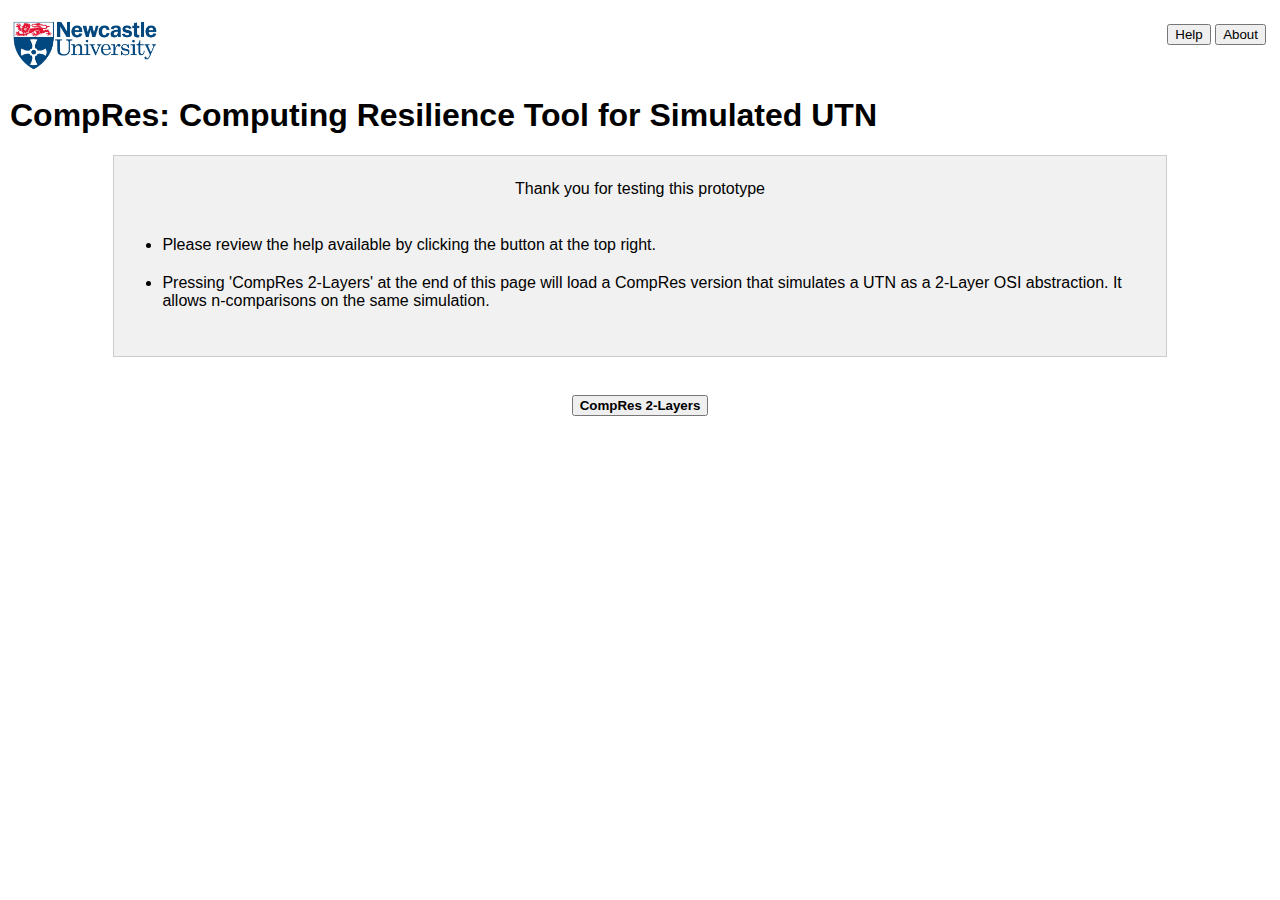
<file: public_html/index.html>
<!DOCTYPE html>
<!--
To change this license header, choose License Headers in Project Properties.
To change this template file, choose Tools | Templates
and open the template in the editor.
-->


<html>

<head>
    <meta http-equiv="Content-Type" content="text/html;charset=utf-8">
    <title>CompRes</title>

    <meta charset="UTF-8">
    <meta name="viewport" content="width=device-width, initial-scale=1.0">

    <link href="resources/styles/index.css" rel="stylesheet" type="text/css" />

    <link rel="icon" type="image/x-icon" href="resources/icons/favicon.ico">

</head>

<body>





    <!-- - - - - - - - - - - - - - - - - - - - - - - - - - - - - - -Logo -->
    <img src="resources/images/Newcastle-University-logo.jpg" alt="" WIDTH=150>






    <!--  - - - - - - - - - - - - - - - - - - - - - - - - -Extra controls-->
    <div id="panelExtraControls">
        <fieldset>
            <input id="helpButton" type="button" value="Help"
                onclick="window.open('resources/pages/help.html', 'Help');" />
            <input id="aboutButton" type="button" value="About"
                onclick="window.open('resources/pages/about.html', 'About');" />
        </fieldset>
    </div>






    <!-- - - - - - - - - - - - - - - - - - - - - - - - - - - - - - - -h1 -->
    <h1>CompRes: Computing Resilience Tool for Simulated UTN</h1>





    <!-- - - - - - - - - - - - - - - - - - - - - - - - - - - - - -Content-->
    <div id="header">



        <div class="intro">
            <p class="introText">Thank you for testing this prototype</p>

            <div class="spaceIntro"></div>

            <ul class="introList">


                <li>Please review the help available by clicking the button at the top right.</li>

                <li>Pressing 'CompRes 2-Layers' at the end of this page will load a CompRes version that simulates a UTN
                    as a 2-Layer OSI abstraction. It allows n-comparisons on the same simulation.</li>

                <!-- <li>Pressing 'CompRes 3-Layers' at the end of this page will load a CompRes version that simulates a UTN
                    as a 3-layer OSI abstraction. Comparisons require to open more than one simulator.</li> -->

            </ul>

            <div class="spaceIntro"></div>

        </div>


        <div class="spaceContinue"></div>

        <form>
            <!-- <input id="continueButton" type="button" class="continueButton" value="CompRes 2-Layers" -->
                <!-- onclick="window.location.href = 'resources/pages/compres2Layers.html';" /> -->

                <input id="continueButton" type="button" class="continueButton" value="CompRes 2-Layers"
                onClick="window.open('resources/pages/compres2Layers.html', '_blank')">

        </form>

        <!--Extra space line-->
        &nbsp

        <form>

            <!-- <input id="layer3Button" type="button" class="continueButton" value="CompRes 3-Layers"
            onClick="window.open('resources/pages/compres3Layers.html', '_blank')"> -->

        </form>

        <div class="spaceContinue"></div>

    </div>

</body>

</html>
</file>
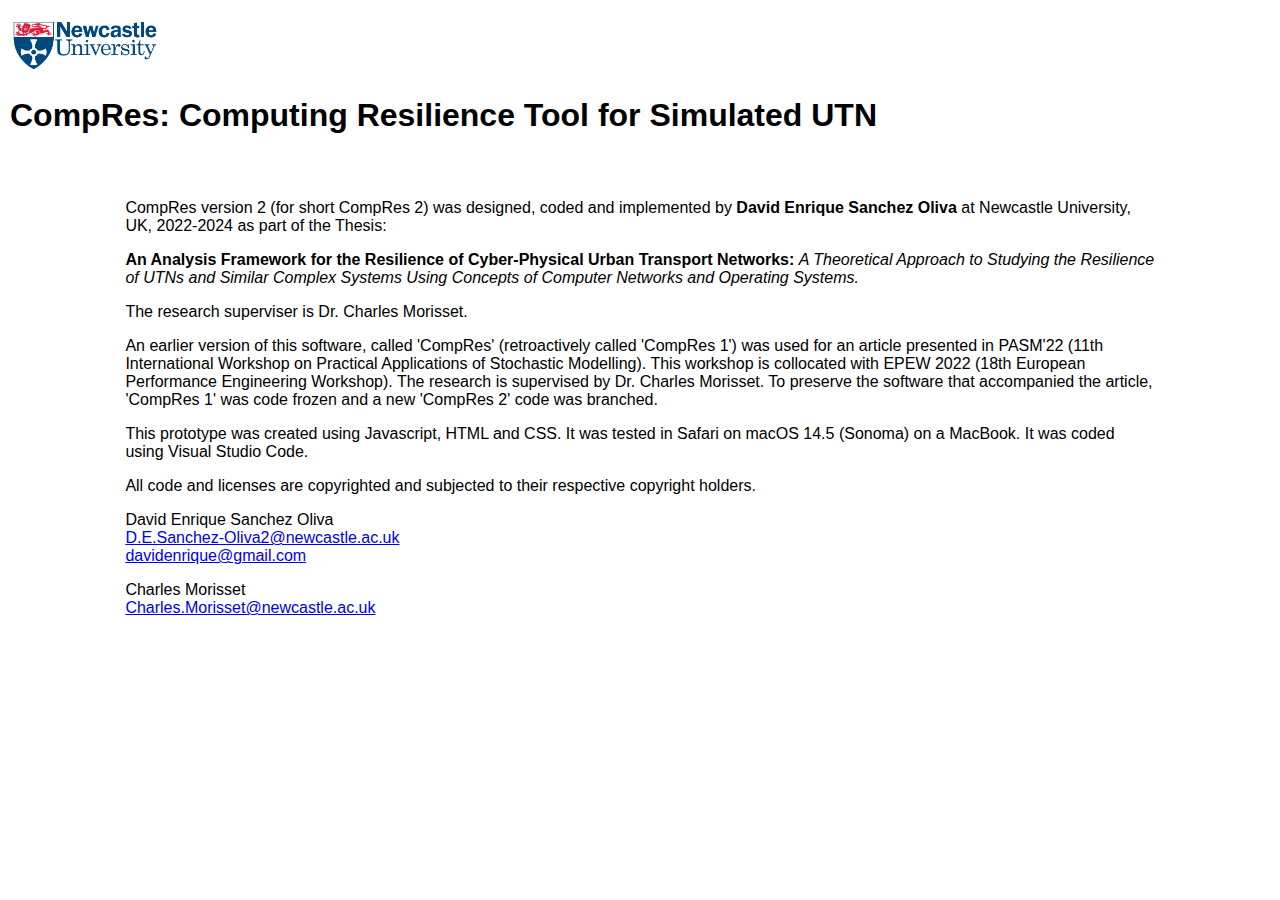
<file: public_html/resources/pages/about.html>
<!DOCTYPE html>
<!--
To change this license header, choose License Headers in Project Properties.
To change this template file, choose Tools | Templates
and open the template in the editor.
-->


<html>

<head>
    <meta http-equiv="Content-Type" content="text/html;charset=utf-8">
    <title>About</title>

    <meta charset="UTF-8">
    <meta name="viewport" content="width=device-width, initial-scale=1.0">

    <link href="../styles/about.css" media="screen" rel="stylesheet" type="text/css" />

</head>





<body>


    <!-- - - - - - - - - - - - - - - - - - - - - - - - - - - - - - Logo-->
    <img src="../images/Newcastle-University-logo.jpg" alt="" WIDTH=150>





    <!-- - - - - - - - - - - - - - - - - - - - - - - - - - - - - - - -h1 -->
    <h1>CompRes: Computing Resilience Tool for Simulated UTN</h1>





    <!-- - - - - - - - - - - - - - - - - - - - - - - - - - - - - - Header-->
    <div id="header">



        <div id="about" class="text">


            <!--<h2>About</h2>-->

            <div class="space"></div>

            <!-- - - - - - - - - - - - - - - - - - - - - - - - - - -  -About-->
            <p>CompRes version 2 (for short CompRes 2) was designed, coded and implemented by <b>David Enrique Sanchez Oliva</b> at Newcastle
                University, UK, 2022-2024 as part of the Thesis:
            </p>
                
            <p>
                <b>An Analysis Framework for the Resilience of Cyber-Physical Urban Transport Networks:</b> <i>A Theoretical Approach to Studying the 
                    Resilience of UTNs and Similar Complex Systems Using Concepts of Computer Networks and Operating Systems.</i>
                </i>
            </p>    
                 

            <p>
                    The research superviser is Dr. Charles Morisset.
            </p>


            <p>An earlier version of this software, called 'CompRes' (retroactively called 'CompRes 1') was used for an article presented in PASM'22 
                (11th International Workshop on Practical Applications of Stochastic Modelling).
                This workshop is collocated with EPEW 2022 (18th European Performance Engineering Workshop).
                The research is supervised by Dr. Charles Morisset.
                To preserve the software that accompanied the article, 'CompRes 1' was code frozen
                and a new 'CompRes 2' code was branched.
            </p>

            <p>This prototype was created using Javascript, HTML and CSS. It was tested in Safari on macOS 14.5
                (Sonoma) on a MacBook. It was coded using Visual Studio Code.
            </p>

            <p>All code and licenses are copyrighted and subjected to their respective copyright holders.</p>

            <p>David Enrique Sanchez Oliva<br />
                <a href="mailto:D.E.Sanchez-Oliva2@newcastle.ac.uk">D.E.Sanchez-Oliva2@newcastle.ac.uk</a><br />
                <a href="mailto:davidenrique@gmail.com">davidenrique@gmail.com</a>
            </p>

            <p>Charles Morisset <br />
                <a href="mailto:Charles.Morisset@newcastle.ac.uk">Charles.Morisset@newcastle.ac.uk</a>
            </p>


        </div>

        <div class="space"></div>
    </div>

</body>

</html>
</file>
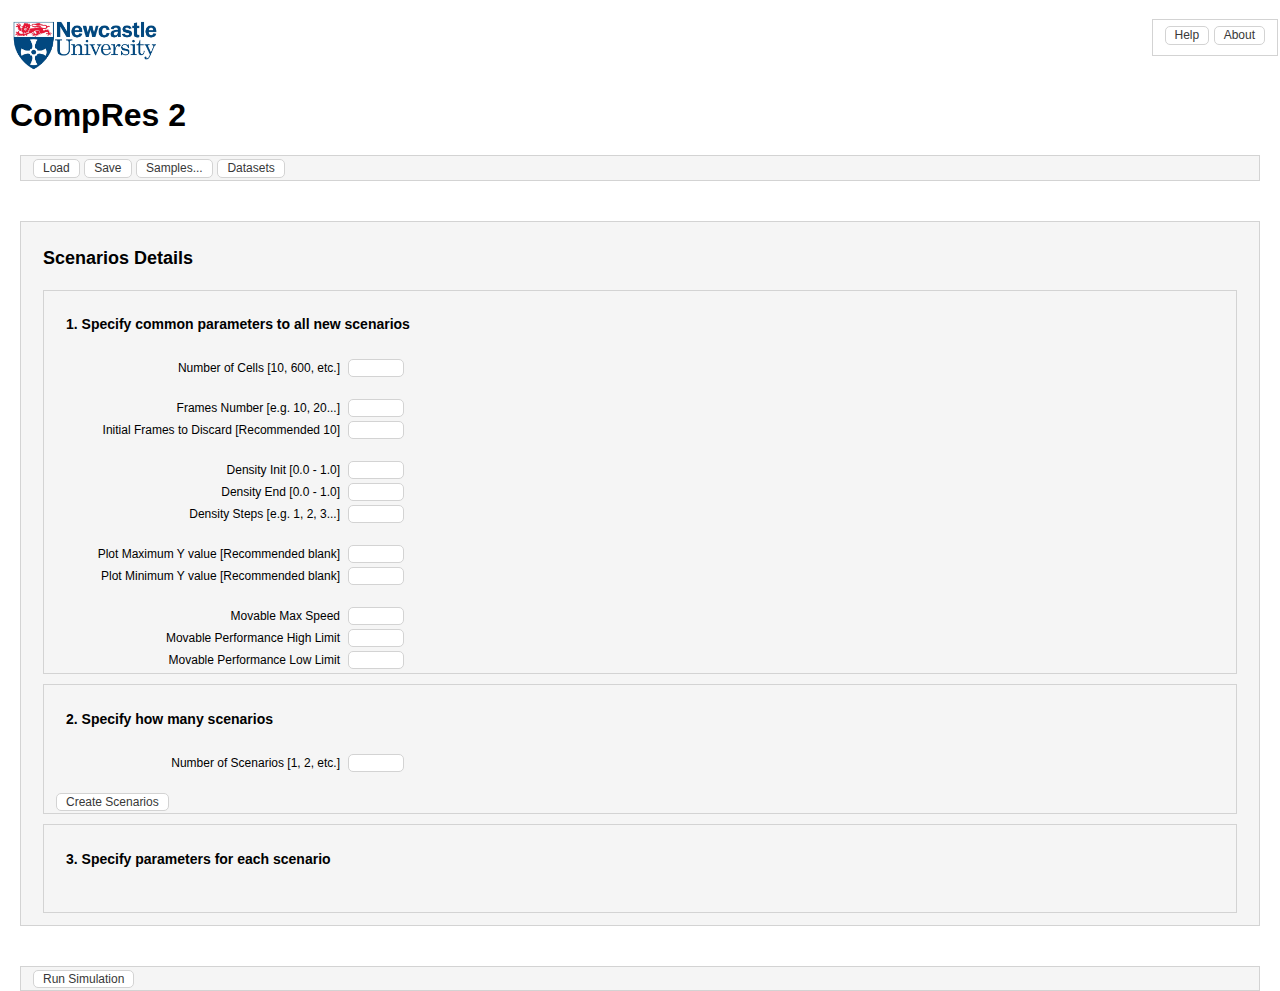
<file: public_html/resources/pages/compres old.html>
<!DOCTYPE html>
<!--
To change this license header, choose License Headers in Project Properties.
To change this template file, choose Tools | Templates
and open the template in the editor.
-->


<html>

<head>
    <meta http-equiv="Content-Type" content="text/html;charset=utf-8">
    <title>CompRes</title>

    <meta charset="UTF-8">
    <meta name="viewport" content="width=device-width, initial-scale=1.0">

    <link href="../styles/compRes.css" rel="stylesheet" type="text/css" />

    <link rel="icon" type="image/x-icon" href="../icons/favicon.ico">

    <!-- Offline version-->
    <!--Plotly 2.33.0 2024-->
    <script src="../vendor/plotly/plotly.min.js" type="text/javascript"></script>




</head>




<body>


    <!-- - - - - - - - - - - - - - - - - - - - - - - - - - - - - - Logo-->
    <img src="../images/Newcastle-University-logo.jpg" alt="" WIDTH=150>









    <!--  - - - - - - - - - - - - - - - - - - - - - - - - -Extra controls-->
    <div id="panelExtraControls">
        <fieldset>
            <input id="helpButton" type="button" class="button" value="Help" onclick="window.open('../pages/help.html', 'Help');" />
            <input id="aboutButton" type="button" class="button" value="About"
                onclick="window.open('../pages/about.html', 'About');" />
        </fieldset>
    </div>





    <!-- - - - - - - - - - - - - - - - - - - - - - - - - - - - - - - -h1 -->
    <h1> CompRes 2</h1>





    <!--  - - - - - - - - - - - - - - - - - - - - - - - - -Previous Scenarios-->
    <div id="panelSeparationLeft">
        <!-- <h4>Previous scenarios </h4> -->
        <input id="loadButton" type="button" class="button" value="Load" onclick="compRes.load();return false;" />
        <input id="saveButton" type="button" class="button" value="Save" onclick="compRes.save();return false;" />
        <select id="samples_dropdown" class="button">
            <option value="None" selected="selected">Samples...</option>
        </select>
        <input id="datasetsButton" type="button" class="button" value="Datasets"
            onclick="compRes.downloadDatasets();return false;" />
    </div>



    <!--  - - - - - - - - - - - - - - - - - - - - - - - - - - - - - Separator-->
    <div id="clear"></div>





    <!--  - - - - - - - - - - - - - - - - - - - - - - - - - -Scenarios Detail-->
    <div id="panelSeparationLeft">
        <h4>Scenarios Details </h4>





        <!--  - - - - - - - - - - - - - - - - - - - - Common to all scenarios-->
        <div id="panelInputLeft">
            <h5>1. Specify common parameters to all new scenarios </h4>
                <span class="label2">Number of Cells [10, 600, etc.]</span> <input class="input" type="text"
                    id="numberOfCells"><br><br>
                <span class="label2">Frames Number [e.g. 10, 20...]</span> <input class="input" type="text"
                    id="numberOfFrames"><br>
                <span class="label2">Initial Frames to Discard [Recommended 10]</span> <input class="input" type="text"
                    id="framesDiscard"><br><br>

                <span class="label2">Density Init [0.0 - 1.0]</span> <input class="input" type="text"
                    id="densityInit"><br>
                <span class="label2">Density End [0.0 - 1.0] </span> <input class="input" type="text"
                    id="densityEnd"><br>
                <span class="label2">Density Steps [e.g. 1, 2, 3...]</span> <input class="input" type="text"
                    id="densitySteps"><br><br>

                <span class="label2">Plot Maximum Y value [Recommended blank]</span> <input class="input" type="text"
                    id="plotMaximumYValue"><br>
                <span class="label2">Plot Minimum Y value [Recommended blank]</span> <input class="input" type="text"
                    id="plotMinimumYValue"><br><br>


                <span class="label2">Movable Max Speed</span> <input class="input" type="text" id="movableMaxSpeed"><br>
                <span class="label2">Movable Performance High Limit</span> <input class="input" type="text"
                    id="movablePerformanceHighLimit"><br>
                <span class="label2">Movable Performance Low Limit</span> <input class="input" type="text"
                    id="movablePerformanceLowLimit"><br>

        </div>





        <!--  - - - - - - - - - - - - - - - - - - - - - -- How many Scenarios-->
        <div id="panelInputLeft">
            <h5>2. Specify how many scenarios </h4>
                <span class="label2">Number of Scenarios [1, 2, etc.]</span> <input class="input" type="text"
                    id="numberOfScenarios"><br><br>
                <input id="createScenariosButton" type="button" class="button" value="Create Scenarios"
                    onclick="compRes.createScenarios();return false;" /><br>
        </div>










        <!--  - - - - - - - - - - - - - - - - - Parameters for each Scenarios-->
        <div id="panelInputLeft">
            <h5>3. Specify parameters for each scenario </h4>
                <div id="scenarios"></div>
                <br>
        </div>


    </div>





    <!--  - - - - - - - - - - - - - - - - - - - - - - - - - - - - - Separator-->
    <div id="clear"></div>





    <!--  - - - - - - - - - - - - - - - - - - - - - - - - - - - - - Run-->
    <div id="panelSeparationLeft">
        <!-- <h4>Run scenarios </h4> -->
        <input id="runButton" type="button" class="button" value="Run Simulation" onclick="compRes.run();return false;" />
    </div>







    <!-- It stops the layout previous options-->
    <div id="clear"></div>





  






  





    <!-- Loading the samples component -->
    <!-- <script type="text/javascript" src="../scripts/samples/sample0.js"></script>
    <script type="text/javascript" src="../scripts/samples/sample1.js"></script>
    <script type="text/javascript" src="../scripts/samples/sample2.js"></script>
    <script type="text/javascript" src="../scripts/samples/sample3.js"></script>
    <script type="text/javascript" src="../scripts/samples/sample4.js"></script> -->

    <!-- Application components -->
    <script type="text/javascript" src="../classes/components/CommonGUI.js"></script>
    <script type="text/javascript" src="../classes/components/Sample.js"></script>

    <!-- Loading simulator -->
    <script type="text/javascript" src="../classes/data/SerialisableMap.js"></script>  
    <script type="text/javascript" src="../classes/data/Databank.js"></script>
    <script type="text/javascript" src="../classes/data/SimulatorResult.js"></script>

    <script type="text/javascript" src="../classes/components/Sensor.js"></script>
    <script type="text/javascript" src="../classes/components/Stakeholder.js"></script>
    <script type="text/javascript" src="../classes/components/StakeholderHack1.js"></script>
    <script type="text/javascript" src="../classes/components/Movable.js"></script>
    <script type="text/javascript" src="../classes/components/Simulator.js"></script>

    

    <!-- Loading classes specific to page behaviour -->
    <script type="text/javascript" src="../classes/controllers/CompResController.js"></script>




    
</body>

</html>
</file>
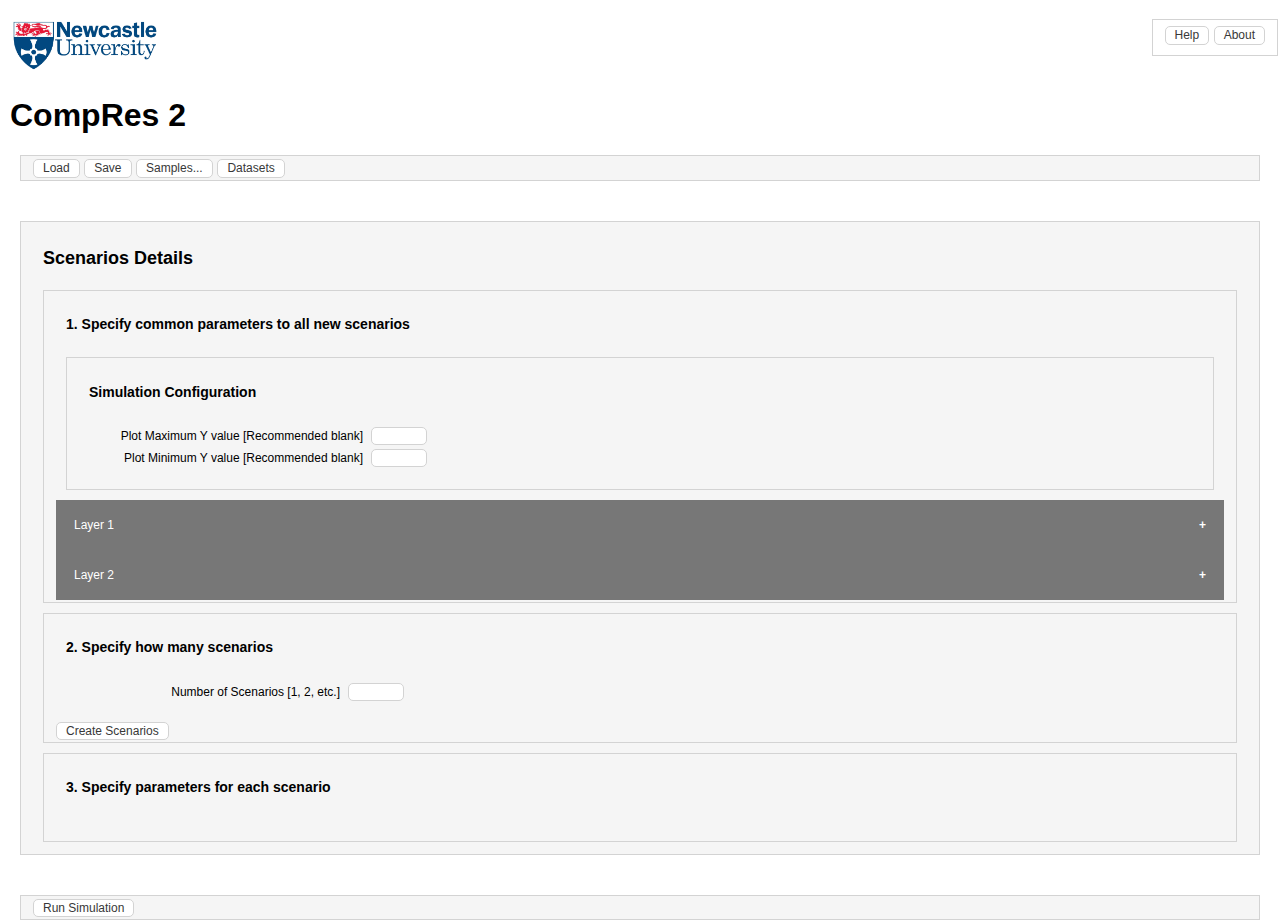
<file: public_html/resources/pages/compres.html>
<!DOCTYPE html>
<!--
To change this license header, choose License Headers in Project Properties.
To change this template file, choose Tools | Templates
and open the template in the editor.
-->


<html>

<head>
    <meta http-equiv="Content-Type" content="text/html;charset=utf-8">
    <title>CompRes</title>

    <meta charset="UTF-8">
    <meta name="viewport" content="width=device-width, initial-scale=1.0">

    <link href="../styles/compRes.css" rel="stylesheet" type="text/css" />

    <link rel="icon" type="image/x-icon" href="../icons/favicon.ico">

    <!-- Offline version-->
    <!--Plotly 2.33.0 2024-->
    <script src="../vendor/plotly/plotly.min.js" type="text/javascript"></script>




</head>




<body>


    <!-- - - - - - - - - - - - - - - - - - - - - - - - - - - - - - Logo-->
    <img src="../images/Newcastle-University-logo.jpg" alt="" WIDTH=150>









    <!--  - - - - - - - - - - - - - - - - - - - - - - - - -Extra controls-->
    <div id="panelExtraControls">
        <fieldset>
            <input id="helpButton" type="button" class="button" value="Help"
                onclick="window.open('../pages/help.html', 'Help');" />
            <input id="aboutButton" type="button" class="button" value="About"
                onclick="window.open('../pages/about.html', 'About');" />
        </fieldset>
    </div>





    <!-- - - - - - - - - - - - - - - - - - - - - - - - - - - - - - - -h1 -->
    <h1> CompRes 2</h1>





    <!--  - - - - - - - - - - - - - - - - - - - - - - - - -Previous Scenarios-->
    <div id="panelSeparationLeft">
        <!-- <h4>Previous scenarios </h4> -->
        <input id="loadButton" type="button" class="button" value="Load" onclick="compRes.load();return false;" />
        <input id="saveButton" type="button" class="button" value="Save" onclick="compRes.save();return false;" />
        <select id="samples_dropdown" class="button">
            <option value="None" selected="selected">Samples...</option>
        </select>
        <input id="datasetsButton" type="button" class="button" value="Datasets"
            onclick="compRes.downloadDatasets();return false;" />
    </div>



    <!--  - - - - - - - - - - - - - - - - - - - - - - - - - - - - - Separator-->
    <div id="clear"></div>





    <!--  - - - - - - - - - - - - - - - - - - - - - - - - - -Scenarios Detail-->
    <div id="panelSeparationLeft">
        <h4>Scenarios Details </h4>





        <!--  - - - - - - - - - - - - - - - - - - - - Common to all scenarios-->
        <div id="panelInputLeft">
            <h5>1. Specify common parameters to all new scenarios </h5>

            <div id="panelInputLeft">
                <h5>Simulation Configuration</h5>

                <span class="label2">Plot Maximum Y value [Recommended blank]</span> <input class="input" type="text"
                    id="plotMaximumYValue"><br>
                <span class="label2">Plot Minimum Y value [Recommended blank]</span> <input class="input" type="text"
                    id="plotMinimumYValue"><br><br>
            </div>


            <!-- <div id="panelInputLeft"> -->

                <div id="layers"></div>


                <!-- <h5>1.1. Layer 1 (Physical layer)</h5>

                <div id="panelInputLeft">
                    <h5>Link existence</h5>

                    <span class="label2">Number of Cells [10, 600, etc.]</span> <input class="input" type="text"
                        id="numberOfCells"><br><br>
                </div>

                <div id="panelInputLeft">
                    <h5>Movable Objects existence</h5>

                    <span class="label2">Density Init [0.0 - 1.0]</span> <input class="input" type="text"
                        id="densityInit"><br>
                    <span class="label2">Density End [0.0 - 1.0] </span> <input class="input" type="text"
                        id="densityEnd"><br>
                    <span class="label2">Density Steps [e.g. 1, 2, 3...]</span> <input class="input" type="text"
                        id="densitySteps"><br><br>
                </div> -->
            <!-- </div> -->


            <!-- <div id="panelInputLeft">
                <h5>1.1. Layer 2 (Link layer)</h5>

                <div id="panelInputLeft">
                    <h5>Movable Objects Flow</h5>


                    <span class="label2">Frames Number [e.g. 10, 20...]</span> <input class="input" type="text"
                        id="numberOfFrames"><br>
                    <span class="label2">Initial Frames to Discard [Recommended 10]</span> <input class="input"
                        type="text" id="framesDiscard"><br><br>

                        <span class="label2">Movable Max Speed</span> <input class="input" type="text" id="movableMaxSpeed"><br>
                        <span class="label2">Movable Performance High Limit</span> <input class="input" type="text"
                            id="movablePerformanceHighLimit"><br>
                        <span class="label2">Movable Performance Low Limit</span> <input class="input" type="text"
                            id="movablePerformanceLowLimit"><br>

                </div>


            </div> -->









        </div>





        <!--  - - - - - - - - - - - - - - - - - - - - - -- How many Scenarios-->
        <div id="panelInputLeft">
            <h5>2. Specify how many scenarios </h4>
                <span class="label2">Number of Scenarios [1, 2, etc.]</span> <input class="input" type="text"
                    id="numberOfScenarios"><br><br>
                <input id="createScenariosButton" type="button" class="button" value="Create Scenarios"
                    onclick="compRes.createScenarios();return false;" /><br>
        </div>










        <!--  - - - - - - - - - - - - - - - - - Parameters for each Scenarios-->
        <div id="panelInputLeft">
            <h5>3. Specify parameters for each scenario </h4>
                <div id="scenarios"></div>
                <br>
        </div>


    </div>





    <!--  - - - - - - - - - - - - - - - - - - - - - - - - - - - - - Separator-->
    <div id="clear"></div>





    <!--  - - - - - - - - - - - - - - - - - - - - - - - - - - - - - Run-->
    <div id="panelSeparationLeft">
        <!-- <h4>Run scenarios </h4> -->
        <input id="runButton" type="button" class="button" value="Run Simulation"
            onclick="compRes.run();return false;" />
    </div>







    <!-- It stops the layout previous options-->
    <div id="clear"></div>


















    <!-- Loading the samples component -->
    <!-- <script type="text/javascript" src="../scripts/samples/sample0.js"></script>
    <script type="text/javascript" src="../scripts/samples/sample1.js"></script>
    <script type="text/javascript" src="../scripts/samples/sample2.js"></script>
    <script type="text/javascript" src="../scripts/samples/sample3.js"></script>
    <script type="text/javascript" src="../scripts/samples/sample4.js"></script> -->

    <!-- Application components -->
    <script type="text/javascript" src="../classes/components/CommonGUI.js"></script>
    <script type="text/javascript" src="../classes/components/Sample.js"></script>

    <!-- Loading simulator -->
    <script type="text/javascript" src="../classes/data/SerialisableMap.js"></script>
    <script type="text/javascript" src="../classes/data/Databank.js"></script>
    <script type="text/javascript" src="../classes/data/SimulatorResult.js"></script>

    <script type="text/javascript" src="../classes/components/Sensor.js"></script>
    <script type="text/javascript" src="../classes/components/Stakeholder.js"></script>
    <script type="text/javascript" src="../classes/components/StakeholderHack1.js"></script>
    <script type="text/javascript" src="../classes/components/Movable.js"></script>
    <script type="text/javascript" src="../classes/components/Simulator.js"></script>



    <!-- Loading classes specific to page behaviour -->
    <script type="text/javascript" src="../classes/controllers/CompResController.js"></script>





</body>

</html>
</file>
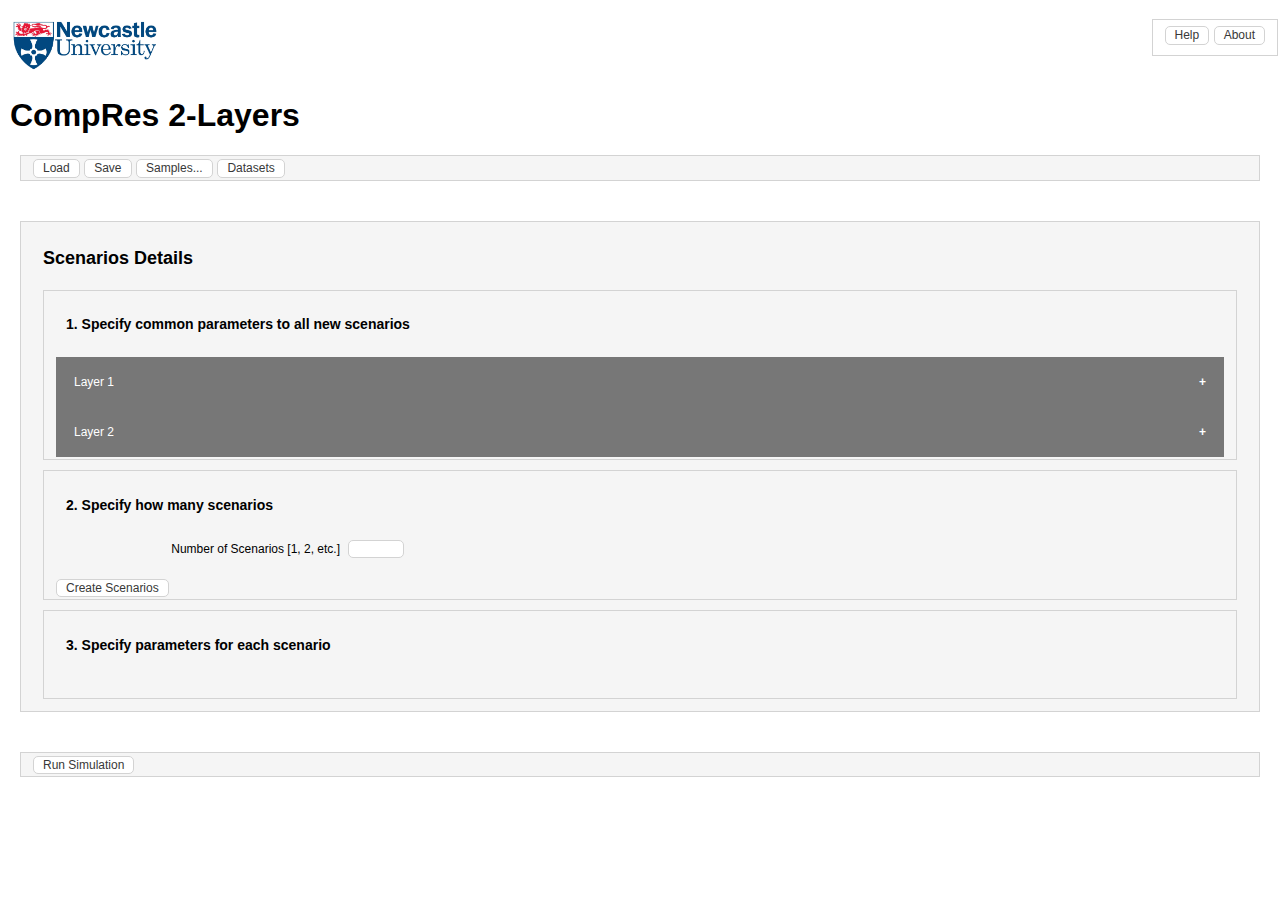
<file: public_html/resources/pages/compres2Layers.html>
<!DOCTYPE html>
<!--
To change this license header, choose License Headers in Project Properties.
To change this template file, choose Tools | Templates
and open the template in the editor.
-->


<html>

<head>
    <meta http-equiv="Content-Type" content="text/html;charset=utf-8">
    <title>CompRes 2-Layers</title>

    <meta charset="UTF-8">
    <meta name="viewport" content="width=device-width, initial-scale=1.0">

    <link href="../styles/compRes.css" rel="stylesheet" type="text/css" />

    <link rel="icon" type="image/x-icon" href="../icons/favicon.ico">

    <!-- Offline version-->
    <!--Plotly 2.33.0 2024-->
    <script src="../vendor/plotly/plotly.min.js" type="text/javascript"></script>




</head>




<body>


    <!-- - - - - - - - - - - - - - - - - - - - - - - - - - - - - - Logo-->
    <img src="../images/Newcastle-University-logo.jpg" alt="" WIDTH=150>









    <!--  - - - - - - - - - - - - - - - - - - - - - - - - -Extra controls-->
    <div id="panelExtraControls">
        <fieldset>
            <input id="helpButton" type="button" class="button" value="Help"
                onclick="window.open('../pages/help.html', 'Help');" />
            <input id="aboutButton" type="button" class="button" value="About"
                onclick="window.open('../pages/about.html', 'About');" />
        </fieldset>
    </div>





    <!-- - - - - - - - - - - - - - - - - - - - - - - - - - - - - - - -h1 -->
    <h1> CompRes 2-Layers</h1>





    <!--  - - - - - - - - - - - - - - - - - - - - - - - - -Previous Scenarios-->
    <div id="panelSeparationLeft">
        <!-- <h4>Previous scenarios </h4> -->
        <input id="loadButton" type="button" class="button" value="Load" onclick="compRes.load();return false;" />
        <input id="saveButton" type="button" class="button" value="Save" onclick="compRes.save();return false;" />
        <select id="samples_dropdown" class="button">
            <option value="None" selected="selected">Samples...</option>
        </select>
        <input id="datasetsButton" type="button" class="button" value="Datasets"
            onclick="compRes.downloadDatasets();return false;" />
    </div>



    <!--  - - - - - - - - - - - - - - - - - - - - - - - - - - - - - Separator-->
    <div id="clear"></div>





    <!--  - - - - - - - - - - - - - - - - - - - - - - - - - -Scenarios Detail-->
    <div id="panelSeparationLeft">
        <h4>Scenarios Details </h4>





        <!--  - - - - - - - - - - - - - - - - - - - - Common to all scenarios-->
        <div id="panelInputLeft">
            <h5>1. Specify common parameters to all new scenarios </h5>

            <!-- <div id="panelInputLeft">
                <h5>Simulation Configuration</h5>

                <span class="label2">Plot Maximum Y value [Recommended blank]</span> <input class="input" type="text"
                    id="plotMaximumYValue"><br>
                <span class="label2">Plot Minimum Y value [Recommended blank]</span> <input class="input" type="text"
                    id="plotMinimumYValue"><br><br>
            </div> -->


            <!-- <div id="panelInputLeft"> -->

                <div id="layers"></div>


                <!-- <h5>1.1. Layer 1 (Physical layer)</h5>

                <div id="panelInputLeft">
                    <h5>Link existence</h5>

                    <span class="label2">Number of Cells [10, 600, etc.]</span> <input class="input" type="text"
                        id="numberOfCells"><br><br>
                </div>

                <div id="panelInputLeft">
                    <h5>Movable Objects existence</h5>

                    <span class="label2">Density Init [0.0 - 1.0]</span> <input class="input" type="text"
                        id="densityInit"><br>
                    <span class="label2">Density End [0.0 - 1.0] </span> <input class="input" type="text"
                        id="densityEnd"><br>
                    <span class="label2">Density Steps [e.g. 1, 2, 3...]</span> <input class="input" type="text"
                        id="densitySteps"><br><br>
                <!-- </div> --> 
            </div>


            <!-- <div id="panelInputLeft">
                <h5>1.1. Layer 2 (Link layer)</h5>

                <div id="panelInputLeft">
                    <h5>Movable Objects Flow</h5>


                    <span class="label2">Frames Number [e.g. 10, 20...]</span> <input class="input" type="text"
                        id="numberOfFrames"><br>
                    <span class="label2">Initial Frames to Discard [Recommended 10]</span> <input class="input"
                        type="text" id="framesDiscard"><br><br>

                        <span class="label2">Movable Max Speed</span> <input class="input" type="text" id="movableMaxSpeed"><br>
                        <span class="label2">Movable Performance High Limit</span> <input class="input" type="text"
                            id="movablePerformanceHighLimit"><br>
                        <span class="label2">Movable Performance Low Limit</span> <input class="input" type="text"
                            id="movablePerformanceLowLimit"><br>

                </div>


            </div> -->









        <!-- </div> -->





        <!--  - - - - - - - - - - - - - - - - - - - - - -- How many Scenarios-->
        <div id="panelInputLeft">
            <h5>2. Specify how many scenarios </h4>
                <span class="label2">Number of Scenarios [1, 2, etc.]</span> <input class="input" type="text"
                    id="numberOfScenarios"><br><br>
                <input id="createScenariosButton" type="button" class="button" value="Create Scenarios"
                    onclick="compRes.createScenarios();return false;" /><br>
        </div>










        <!--  - - - - - - - - - - - - - - - - - Parameters for each Scenarios-->
        <div id="panelInputLeft">
            <h5>3. Specify parameters for each scenario </h4>
                <div id="scenarios"></div>
                <br>
        </div>


    </div>





    <!--  - - - - - - - - - - - - - - - - - - - - - - - - - - - - - Separator-->
    <div id="clear"></div>





    <!--  - - - - - - - - - - - - - - - - - - - - - - - - - - - - - Run-->
    <div id="panelSeparationLeft">
        <!-- <h4>Run scenarios </h4> -->
        <input id="runButton" type="button" class="button" value="Run Simulation"
            onclick="compRes.run();return false;" />
    </div>







    <!-- It stops the layout previous options-->
    <div id="clear"></div>


















    <!-- Loading the samples component -->
    <!-- <script type="text/javascript" src="../scripts/samples/sample0.js"></script>
    <script type="text/javascript" src="../scripts/samples/sample1.js"></script>
    <script type="text/javascript" src="../scripts/samples/sample2.js"></script>
    <script type="text/javascript" src="../scripts/samples/sample3.js"></script>
    <script type="text/javascript" src="../scripts/samples/sample4.js"></script> -->

    <!-- Application components -->
    <script type="text/javascript" src="../classes/components/CommonGUI.js"></script>
    <script type="text/javascript" src="../classes/components/Sample.js"></script>

    <!-- Loading simulator -->
    <script type="text/javascript" src="../classes/data/SerialisableMap.js"></script>
    <script type="text/javascript" src="../classes/compRes2Layers/data/Databank.js"></script>
    <script type="text/javascript" src="../classes/compRes2Layers/data/SimulatorResult.js"></script>

    <!-- <script type="text/javascript" src="../classes/data/SerialisableMap.js"></script>
    <script type="text/javascript" src="../classes/data/Databank.js"></script>
    <script type="text/javascript" src="../classes/data/SimulatorResult.js"></script> -->





    <script type="text/javascript" src="../classes/components/Sensor.js"></script>
    <script type="text/javascript" src="../classes/components/Stakeholder.js"></script>
    <script type="text/javascript" src="../classes/components/StakeholderHack1.js"></script>
    <script type="text/javascript" src="../classes/components/Movable.js"></script>
    <script type="text/javascript" src="../classes/components/Simulator.js"></script>



    <!-- Loading classes specific to page behaviour -->
    <script type="text/javascript" src="../classes/compRes2Layers/controllers/Controller.js"></script>






</body>

</html>
</file>
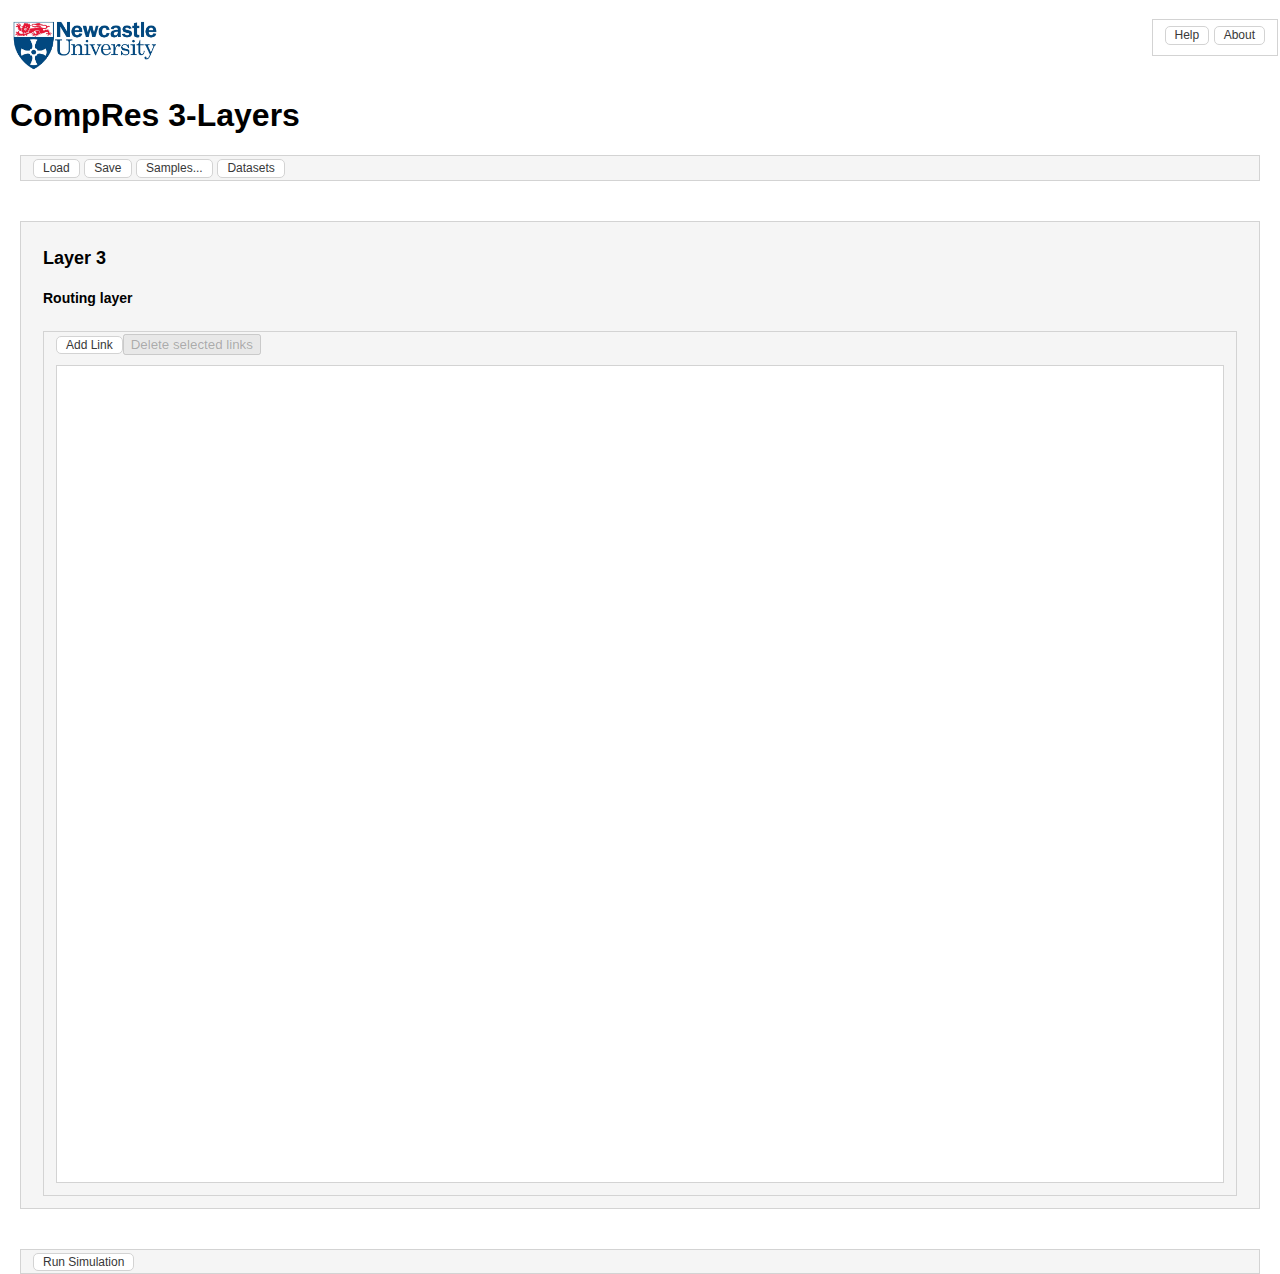
<file: public_html/resources/pages/compres3Layers.html>
<!DOCTYPE html>
<!--
To change this license header, choose License Headers in Project Properties.
To change this template file, choose Tools | Templates
and open the template in the editor.
-->


<html>

<head>
    <meta http-equiv="Content-Type" content="text/html;charset=utf-8">
    <title>CompRes 3-Layers</title>

    <meta charset="UTF-8">
    <meta name="viewport" content="width=device-width, initial-scale=1.0">

    <link href="../styles/compRes3.css" rel="stylesheet" type="text/css" />

    <link rel="icon" type="image/x-icon" href="../icons/favicon.ico">

    <!-- Offline version-->
    <!--Plotly 2.33.0 2024-->
    <script src="../vendor/plotly/plotly.min.js" type="text/javascript"></script>




</head>




<body>


    <!-- - - - - - - - - - - - - - - - - - - - - - - - - - - - - - Logo-->
    <img src="../images/Newcastle-University-logo.jpg" alt="" WIDTH=150>









    <!--  - - - - - - - - - - - - - - - - - - - - - - - - -Extra controls-->
    <div id="panelExtraControls">
        <fieldset>
            <input id="helpButton" type="button" class="button" value="Help"
                onclick="window.open('../pages/help.html', 'Help');" />
            <input id="aboutButton" type="button" class="button" value="About"
                onclick="window.open('../pages/about.html', 'About');" />
        </fieldset>
    </div>





    <!-- - - - - - - - - - - - - - - - - - - - - - - - - - - - - - - -h1 -->
    <h1> CompRes 3-Layers</h1>





    <!--  - - - - - - - - - - - - - - - - - - - - - - - - -Previous Scenarios-->
    <div id="panelSeparationLeft">
        <!-- <h4>Previous scenarios </h4> -->
        <input id="loadButton" type="button" class="button" value="Load" onclick="compRes.load();return false;" />
        <input id="saveButton" type="button" class="button" value="Save" onclick="compRes.save();return false;" />
        <select id="samples_dropdown" class="button">
            <option value="None" selected="selected">Samples...</option>
        </select>
        <input id="datasetsButton" type="button" class="button" value="Datasets"
            onclick="compRes.downloadDatasets();return false;" />
    </div>



    <!--  - - - - - - - - - - - - - - - - - - - - - - - - - - - - - Separator-->
    <div id="clear"></div>





    <!--  - - - - - - - - - - - - - - - - - - - - - - - - - -Scenarios Detail-->
    <div id="panelSeparationLeft">
        <h4>Layer 3 </h4>
        <h5>Routing layer </h5>




    <div id="panelInputLeft">

     <div id="panelRouter"></div>



        <!-- <h5>1. Specify how many scenarios </h4>
            <span class="label2">Number of Scenarios [1, 2, etc.]</span> <input class="input" type="text"
                id="numberOfScenarios"><br><br>
            <input id="createScenariosButton" type="button" class="button" value="Create Scenarios"
                onclick="compRes.createScenariosLayer3();return false;" /><br> -->
    </div>

  
    


        
    <!--  - - - - - - - - - - - - - - - - - Parameters for each Scenarios-->
  

    

    <!-- <div id="panelInputLeft"> -->
        <!-- <h5>3. Specify parameters for each scenario </h4> -->
            
            <!-- <br> -->
    <!-- </div> -->






        <!--  - - - - - - - - - - - - - - - - - - - - Common to all scenarios-->
        <!-- <div id="panelInputLeft"> -->
            <!-- <h5>1. Specify common parameters to all new scenarios </h5> -->

                <!-- <div id="layers"></div> -->

        <!-- </div> -->





 







    </div>





    <!--  - - - - - - - - - - - - - - - - - - - - - - - - - - - - - Separator-->
    <div id="clear"></div>





    <!--  - - - - - - - - - - - - - - - - - - - - - - - - - - - - - Run-->
    <div id="panelSeparationLeft">
        <!-- <h4>Run scenarios </h4> -->
        <input id="runButton" type="button" class="button" value="Run Simulation"
            onclick="compRes3LayersController.run();return false;" />
    </div>







    <!-- It stops the layout previous options-->
    <div id="clear"></div>


















    <!-- Loading the samples component -->
    <!-- <script type="text/javascript" src="../scripts/samples/sample0.js"></script>
    <script type="text/javascript" src="../scripts/samples/sample1.js"></script>
    <script type="text/javascript" src="../scripts/samples/sample2.js"></script>
    <script type="text/javascript" src="../scripts/samples/sample3.js"></script>
    <script type="text/javascript" src="../scripts/samples/sample4.js"></script> -->

    <!-- Application components -->
    <script type="text/javascript" src="../classes/components/CommonGUI.js"></script>
    <script type="text/javascript" src="../classes/components/Sample.js"></script>

    <!-- Loading simulator -->
    <script type="text/javascript" src="../classes/data/SerialisableMap.js"></script>
    <script type="text/javascript" src="../classes/compRes3Layers/data/Databank.js"></script>
    <script type="text/javascript" src="../classes/compRes2Layers/data/SimulatorResult.js"></script>

    <!-- <script type="text/javascript" src="../classes/data/SerialisableMap.js"></script>
    <script type="text/javascript" src="../classes/data/Databank.js"></script>
    <script type="text/javascript" src="../classes/data/SimulatorResult.js"></script> -->



    <script type="text/javascript" src="../classes/components/Sensor.js"></script>
    <script type="text/javascript" src="../classes/components/Stakeholder.js"></script>
    <script type="text/javascript" src="../classes/components/StakeholderHack1.js"></script>
    <script type="text/javascript" src="../classes/components/Movable.js"></script>
    <script type="text/javascript" src="../classes/components/Simulator.js"></script>



    <!-- Loading classes specific to page behaviour -->


    <script type="text/javascript" src="../classes/compRes3Layers/views/Layer3View.js"></script>
    <script type="text/javascript" src="../classes/compRes3Layers/controllers/Controller.js"></script>


    <!-- <script type="text/javascript" src="../classes/views/CompRes3Layers/Layer3View.js"></script>
    <script type="text/javascript" src="../classes/controllers/compRes3Layers/Controller.js"></script> -->



</body>

</html>
</file>
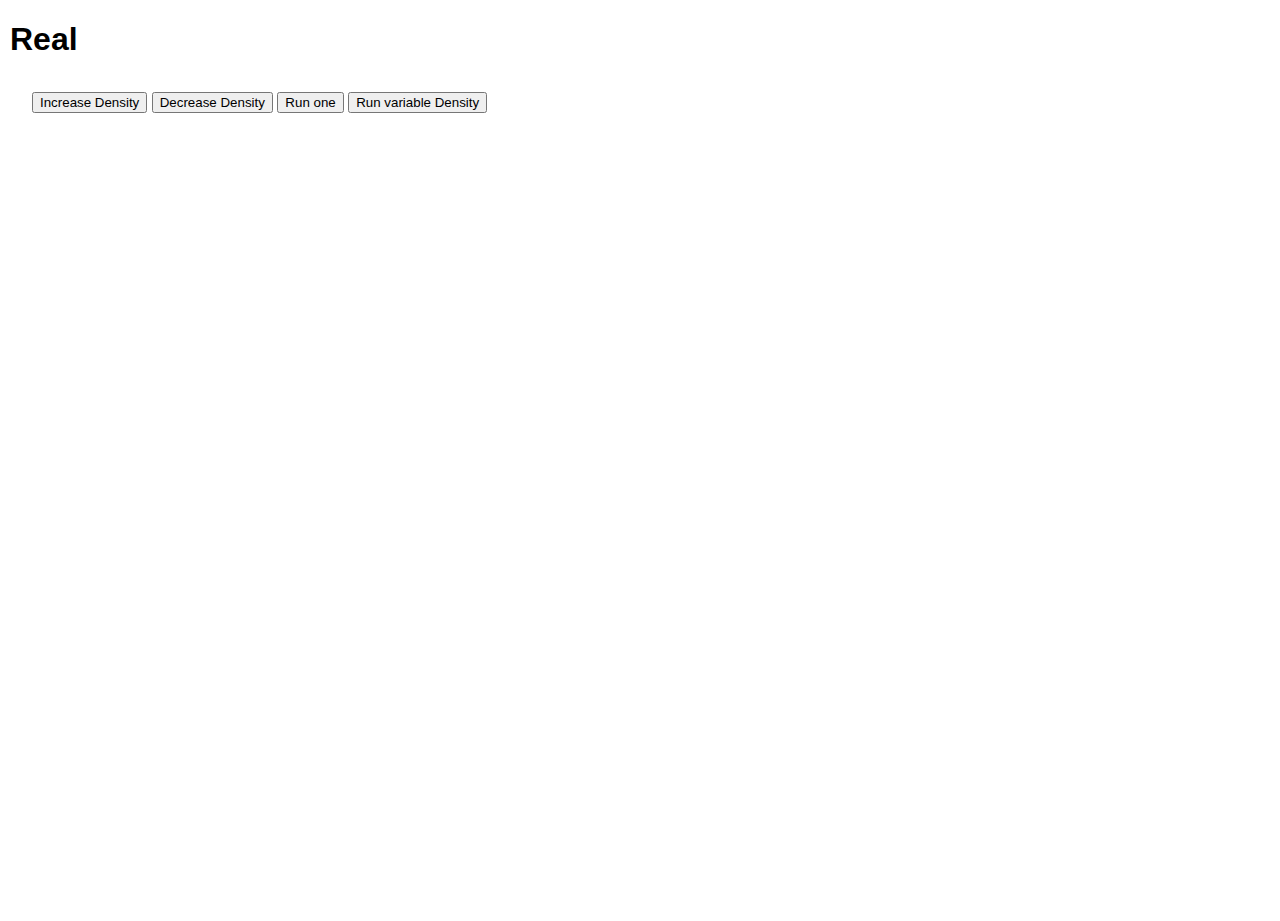
<file: public_html/resources/pages/realTime.html>
<!DOCTYPE html>
<!--
To change this license header, choose License Headers in Project Properties.
To change this template file, choose Tools | Templates
and open the template in the editor.
-->


<html>

<head>
    <meta http-equiv="Content-Type" content="text/html;charset=utf-8">
    <title>Real Time Simulation</title>

    <meta charset="UTF-8">

    <link rel="icon" type="image/x-icon" href="../icons/favicon.ico">

    <meta name="viewport" content="width=device-width, initial-scale=1.0">

    <link href="../styles/compRes.css" rel="stylesheet" type="text/css" />


    <!-- Offline version-->
    <!--Plotly 2.33.0 2024-->
    <script src="../vendor/plotly/plotly.min.js" type="text/javascript"></script>



</head>





<body>





    <!-- - - - - - - - - - - - - - - - - - - - - - - - - - - - - - - -h1 -->
    <h1 id="simulationTitle"> Real </h1>


    <!--  - - - - - - - - - - - - - - - - - - - - - - - -Controls-->
    <div id="panelControls">
        <div id="panelLeft">
            <input id="upDensityButton" type="button" value="Increase Density"
                onclick="realTime.increaseDensity();return false;" />
            <input id="downDensityButton" type="button" value="Decrease Density"
                onclick="realTime.decreaseDensity();return false;" />
            <input id="runButton" type="button" value="Run one" onclick="realTime.run();return false;" />
            <input id="runButton" type="button" value="Run variable Density"
                onclick="realTime.runVariableDensity();return false;" />
        </div>
    </div>









    <div id="realTimeSimulation"></div>





    <div id="collapsibles"></div>


















    <!-- Application components -->



    <!-- Loading simulator -->
    <script type="text/javascript" src="../classes/data/SerialisableMap.js"></script>
    <script type="text/javascript" src="../classes/data/Databank.js"></script>
    <script type="text/javascript" src="../classes/components/Scenario.js"></script>
    <script type="text/javascript" src="../classes/components/Sensor.js"></script>
    <script type="text/javascript" src="../classes/components/Stakeholder.js"></script>
    <script type="text/javascript" src="../classes/components/StakeholderHack1.js"></script>
    <script type="text/javascript" src="../classes/components/Movable.js"></script>

    <script type="text/javascript" src="../classes/compRes2Layers/data/SimulatorResult.js"></script>
    

    <!-- <script type="text/javascript" src="../classes/data/SimulatorResult.js"></script> -->
    <script type="text/javascript" src="../classes/components/Simulator.js"></script>

    <!-- <script type="text/javascript" src="../classes/Visualiser.js"></script> -->
    <!-- Loading classes specific to page behaviour -->
    <script type="text/javascript" src="../classes/compRes2Layers/views/RealTimeView.js"></script>
    <script type="text/javascript" src="../classes/compRes2Layers/controllers/RealTimeController.js"></script>

    <!-- <script type="text/javascript" src="../classes/views/compRes2Layers/RealTimeView.js"></script>
    <script type="text/javascript" src="../classes/controllers/compRes2Layers/RealTimeController.js"></script> -->





</body>

</html>
</file>
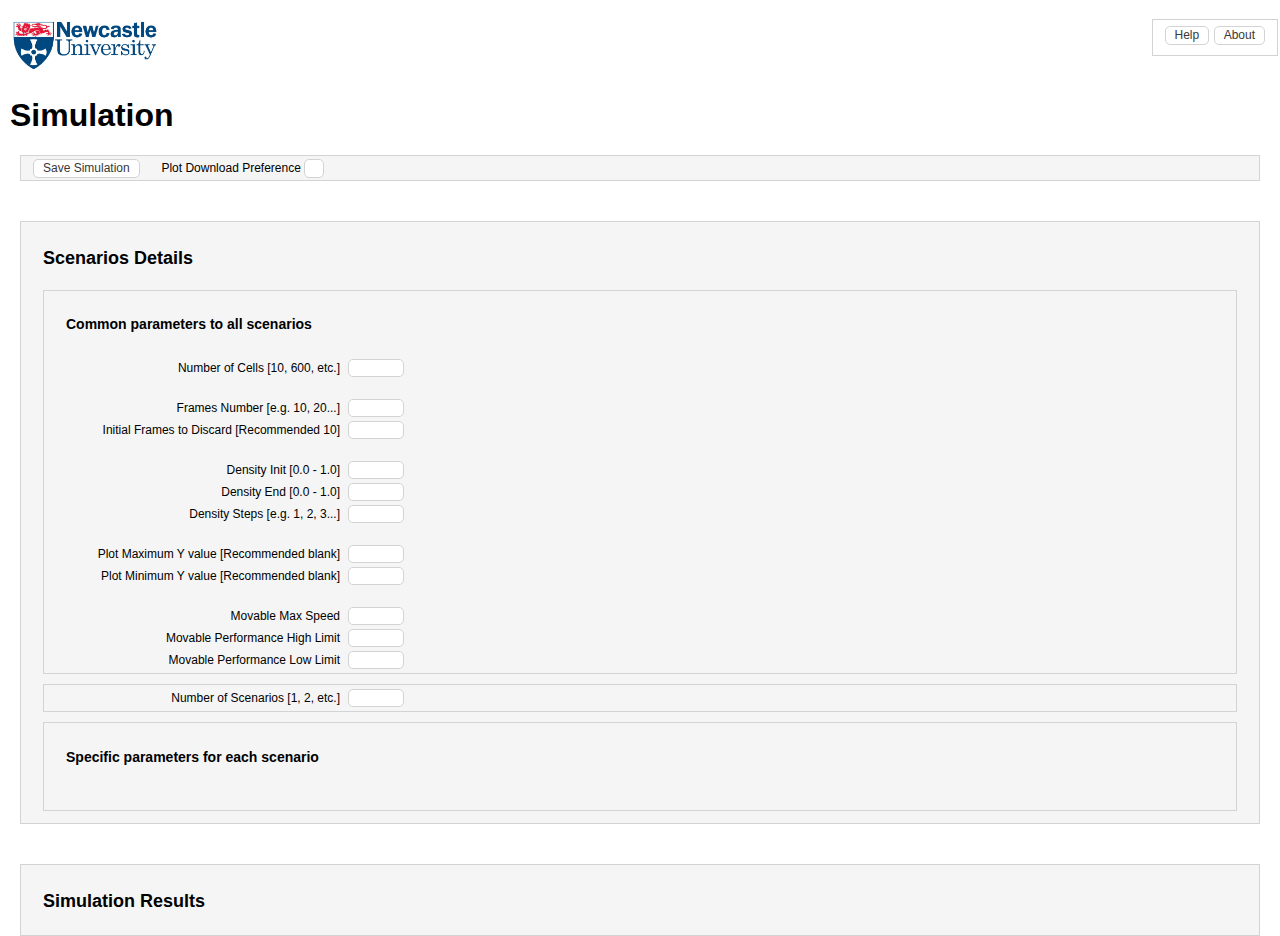
<file: public_html/resources/pages/simulation.html>
<!DOCTYPE html>
<!--
To change this license header, choose License Headers in Project Properties.
To change this template file, choose Tools | Templates
and open the template in the editor.
-->


<html>

<head>
    <meta http-equiv="Content-Type" content="text/html;charset=utf-8">
    <title>CompRes 2-Layers</title>

    <meta charset="UTF-8">
    <meta name="viewport" content="width=device-width, initial-scale=1.0">

    <link href="../styles/compRes.css" rel="stylesheet" type="text/css" />

    <link rel="icon" type="image/x-icon" href="../icons/favicon.ico">

    <!-- Offline version-->
    <!--Plotly 2.33.0 2024-->
    <script src="../vendor/plotly/plotly.min.js" type="text/javascript"></script>




</head>




<body>


    <!-- - - - - - - - - - - - - - - - - - - - - - - - - - - - - - Logo-->
    <img src="../images/Newcastle-University-logo.jpg" alt="" WIDTH=150>









    <!--  - - - - - - - - - - - - - - - - - - - - - - - - -Extra controls-->
    <div id="panelExtraControls">
        <fieldset>
            <input id="helpButton" type="button" class="button" value="Help"
                onclick="window.open('../pages/help.html', 'Help');" />
            <input id="aboutButton" type="button" class="button" value="About"
                onclick="window.open('../pages/about.html', 'About');" />
        </fieldset>
    </div>





    <!-- - - - - - - - - - - - - - - - - - - - - - - - - - - - - - - -h1 -->
    <h1 id="simulationTitle"> Simulation </h1>





    <div id="panelSeparationLeft">
        <input id="saveButton" type="button" class="button" value="Save Simulation"
            onclick="simulation.save();return false;" />
        <span class="label">Plot Download Preference <select id="plotDownloadOptions_dropdown" class="button"></select>
        </span>
    </div>






    <!--  - - - - - - - - - - - - - - - - - - - - - - - - - - - - - Separator-->
    <div id="clear"></div>





    <!--  - - - - - - - - - - - - - - - - - - - - - - - - - -Scenarios Detail-->
    <div id="panelSeparationLeft">
        <h4>Scenarios Details </h4>





        <!--  - - - - - - - - - - - - - - - - - - - - Common to all scenarios-->
        <div id="panelInputLeft">
            <h5>Common parameters to all scenarios </h4>
                <span class="label2">Number of Cells [10, 600, etc.]</span> <input class="input" type="text"
                    id="numberOfCells"><br><br>
                <span class="label2">Frames Number [e.g. 10, 20...]</span> <input class="input" type="text"
                    id="numberOfFrames"><br>
                <span class="label2">Initial Frames to Discard [Recommended 10]</span> <input class="input" type="text"
                    id="framesDiscard"><br><br>

                <span class="label2">Density Init [0.0 - 1.0]</span> <input class="input" type="text"
                    id="densityInit"><br>
                <span class="label2">Density End [0.0 - 1.0] </span> <input class="input" type="text"
                    id="densityEnd"><br>
                <span class="label2">Density Steps [e.g. 1, 2, 3...]</span> <input class="input" type="text"
                    id="densitySteps"><br><br>

                <span class="label2">Plot Maximum Y value [Recommended blank]</span> <input class="input" type="text"
                    id="plotMaximumYValue"><br>
                <span class="label2">Plot Minimum Y value [Recommended blank]</span> <input class="input" type="text"
                    id="plotMinimumYValue"><br><br>

                <span class="label2">Movable Max Speed</span> <input class="input" type="text" id="movableMaxSpeed"><br>
                <span class="label2">Movable Performance High Limit</span> <input class="input" type="text"
                    id="movablePerformanceHighLimit"><br>
                <span class="label2">Movable Performance Low Limit</span> <input class="input" type="text"
                    id="movablePerformanceLowLimit"><br>

        </div>





        <!--  - - - - - - - - - - - - - - - - - - - - - -- How many Scenarios-->
        <div id="panelInputLeft">
            <!-- <h5>Amount of scenarios </h4> -->
            <span class="label2">Number of Scenarios [1, 2, etc.]</span> <input class="input" type="text"
                id="numberOfScenarios"><br>
            <!-- <input id="createScenariosButton" type="button" value="Create Scenarios"
                    onclick="workbench.createScenarios();return false;" /><br> -->
        </div>










        <!--  - - - - - - - - - - - - - - - - - Parameters for each Scenarios-->
        <div id="panelInputLeft">
            <h5>Specific parameters for each scenario </h4>
                <div id="scenarios"></div>
                <br>
        </div>


    </div>





    <!--  - - - - - - - - - - - - - - - - - - - - - - - - - - - - - Separator-->
    <div id="clear"></div>





    <!-- It stops the layout previous options-->
    <div id="clear"></div>





    <!--  - - - - - - - - - - - - - - - - - - - - - - - - - -Scenarios Detail-->
    <div id="panelSeparationLeft">
        <h4>Simulation Results </h4>

        <!-- Collapsibles are filled by code placed in Visualiser.js ------ -->
        <div id="results"></div>

    </div>













    <!-- Application components -->
    <script type="text/javascript" src="../classes/components/CommonGUI.js"></script>
    <!-- <script type="text/javascript" src="../classes/components/Sample.js"></script> -->

    <!-- Loading simulator -->
    <script type="text/javascript" src="../classes/data/SerialisableMap.js"></script>
    <script type="text/javascript" src="../classes/data/Databank.js"></script>
    <script type="text/javascript" src="../classes/components/Scenario.js"></script>
    <script type="text/javascript" src="../classes/components/Sensor.js"></script>
    <script type="text/javascript" src="../classes/components/Stakeholder.js"></script>
    <script type="text/javascript" src="../classes/components/StakeholderHack1.js"></script>
    <script type="text/javascript" src="../classes/components/Movable.js"></script>
    
    <script type="text/javascript" src="../classes/compRes2Layers/data/SimulatorResult.js"></script>

    <!-- <script type="text/javascript" src="../classes/data/SimulatorResult.js"></script> -->


    <script type="text/javascript" src="../classes/components/Simulator.js"></script>

    <!-- Loading classes specific to page behaviour -->
    <script type="text/javascript" src="../classes/compRes2Layers/views/SimulationView.js"></script>
    <script type="text/javascript" src="../classes/compRes2Layers/controllers/SimulationController.js"></script>

    <!-- <script type="text/javascript" src="../classes/views/compRes2Layers/SimulationView.js"></script>
    <script type="text/javascript" src="../classes/controllers/compRes2Layers/SimulationController.js"></script> -->





</body>

</html>
</file>
<file: public_html/resources/styles/index.css>
/* Styles go here*/

html,body{
    padding:00px;
    margin:00px;
    width:100%;
    height:100%;
}

fieldset { 
    display: block;
    margin-left: 2px;
    margin-right: 2px;
    padding-top: 0.35em;
    padding-bottom: 0.625em;
    padding-left: 0.75em;
    padding-right: 0.75em;
    border: 0px groove;
}

#header{
    text-align: center ;
    margin-top: 0;
}

h1{
    font-family: sans-serif;
    padding-left: 10px;
}

.continueButton{
    
     font-weight: bold;
     text-align: center; 
}

.intro{
    
    font-family: sans-serif;
    
    margin-left: 3cm;
    margin-right: 3cm;
    
    display: block;
    
    text-align:center; 

    padding-top: 8px; 
    padding-right:8px; 
    padding-bottom: 8px; 
    padding-left: 8px; 

    border: 1px solid #ccc;
    background: #f1f1f1;

    /* background: oldlace; */
    /* background-color: #f1f1f1; */
    /* box-shadow: 2px 2px 10px 0px #000000; */
}

.introText{
    
    font-family: sans-serif;
    text-align:center; 
}

.introList{
    text-align:left; 
    font-family: sans-serif;
}

li{
  margin: 20px 0;
}

.spaceIntro{
    margin-bottom: 1cm;
}

.spaceContinue{
    margin-bottom: 1cm;
}

img{
      margin-top: 0.5cm;
      padding-left: 10px;
}

#panelExtraControls{
    margin-top: 0.5cm;
    font-family: sans-serif;
    margin-right: 0px;
    float:right;
}

.continueText{
    
    font-family: sans-serif;
    
    margin-left: 3cm;
    margin-right: 3cm;
    
    display: block;
    
    text-align:center; 

    padding-top: 8px; 
    padding-right:8px; 
    padding-bottom: 8px; 
    padding-left: 8px; 
    /*background: oldlace;*/
    /*box-shadow: 2px 2px 10px 0px #000000;*/
}
</file>
<file: public_html/resources/styles/about.css>
/* Styles go here*/

html,body{
    padding:00px;
    margin:00px;
    width:100%;
    height:100%;
}


h1{
    font-family: sans-serif;
    padding-left: 10px;
}



.space{
    margin-bottom: 1cm;
}


img{
    margin-top: 0.5cm;
    padding-left: 10px;
}



.text {
    padding: 6px 12px;
    border-top: none;

    font-family: sans-serif;

    margin-left: 3cm;
    margin-right: 3cm;

    text-align:left; 
}
</file>
<file: public_html/resources/styles/compRes.css>
/* Styles go here*/


html,
body {
    padding: 00px;
    margin: 00px;
    width: 100%;
    height: 100%;
    font-family: sans-serif;
}


#header {
    text-align: center;
    margin-top: 0;
}

h1 {
    /*margin-top:0cm;*/
    /* font-family: sans-serif; */
    padding-left: 10px;
    /*    float:top;*/
    /*height:16px;*/
}

.space {
    margin-bottom: 1cm;
}

.spaceHorizontal {

    margin-left:240px;

    /* margin-bottom: 1cm; */

}

img {
    margin-top: 0.5cm;
    padding-left: 10px;
}


h2 {

    padding-left: 10px;
    font-family: sans-serif;
    font-size: 18px;
    width: 250px;
    height: 35px;

    /*float:top;*/
    /*height:16px;*/
    /*margin-top:0cm;*/
    /* font-family: sans-serif; */
}

h3 {

    padding-left: 10px;
    font-family: sans-serif;
    font-size: 12px;
    width: 300px;
    /* height: 35px; */

    /*float:top;*/
    /*height:16px;*/
    /*margin-top:0cm;*/
    /* font-family: sans-serif; */
}

h4 {

    padding-left: 10px;
    font-family: sans-serif;
    font-size: 18px;
    width: 500px;
    height: 18px;

    /*float:top;*/
    /*height:16px;*/
    /*margin-top:0cm;*/
    /* font-family: sans-serif; */
}



h5 {

    padding-left: 10px;
    font-family: sans-serif;
    font-size: 14px;
    width: 500px;
    height: 18px;

    /*float:top;*/
    /*height:16px;*/
    /*margin-top:0cm;*/
    /* font-family: sans-serif; */
}




#panelCombined {
    display: flex;
    align-items: stretch;
    flex-flow: row wrap;
    width: 100%;
}

#panelLeft {
    flex-grow: 1;
    float: left;
    width: 100px;
    height: auto;
    padding: 2px;

    margin-top: 10px;
    margin-right: 10px;
    margin-bottom: 10px;
    margin-left: 10px;

    padding-left: 0.75em;
    padding-right: 0.75em;

    /* border: 1px solid lightgray; */


}


#panelInputLeft {

    /* flex-grow: 1; */

    /* float: left; */
    left:50px;
    width: auto;
    height: auto;
    padding: 2px;

    margin-top: 10px;
    margin-right: 10px;
    margin-bottom: 10px;
    margin-left: 10px;

    padding-left: 0.75em;
    padding-right: 0.75em;

    border: 1px solid lightgray;
    /* background-color: white; */
    background-color: whitesmoke;


    /* order: 1; */
    /* display:flex; */
    /* width: 100px; */

}



#panelSeparationLeft {

    /* flex-grow: 1; */

    /* float: left; */
    left:50px;
    width: auto;
    height: auto;
    padding: 2px;

    margin-top: 20px;
    margin-right: 20px;
    margin-bottom: 20px;
    margin-left: 20px;

    padding-left: 0.75em;
    padding-right: 0.75em;

    /* border: 1px solid darkgray; */
    border: 1px solid lightgray;
    /* background-color: lightgray; */
    background-color: whitesmoke;

    /* order: 1; */
    /* display:flex; */
    /* width: 100px; */

}









#panelRight {

    flex-grow: 1;
    float: left;
    width: 100px;
    height: auto;
    padding: 2px;


    margin-top: 10px;
    margin-right: 10px;
    margin-bottom: 10px;
    margin-left: 10px;

    padding-left: 0.75em;
    padding-right: 0.75em;

    /* border: 1px solid lightgray; */

}



#clear {
    clear: both;
}



#panelWorkbenchInputLeft {

    flex-grow: 1;
    float: left;
    width: auto;
    height: auto;
    padding: 2px;

    margin-top: 10px;
    margin-right: 10px;
    margin-bottom: 10px;
    margin-left: 10px;

    padding-left: 0.75em;
    padding-right: 0.75em;

    border: 1px solid lightgray;

    /* order: 1; */
    /* display:flex; */
    /* width: 100px; */

}






#panelWorkbenchInputRight {

    flex-grow: 1;
    float: left;
    width: auto;
    height: auto;
    padding: 2px;


    margin-top: 10px;
    margin-right: 10px;
    margin-bottom: 10px;
    margin-left: 10px;

    padding-left: 0.75em;
    padding-right: 0.75em;

    border: 1px solid lightgray;
}



#panelWorkbenchInputCenter {

    flex-grow: 1;
    float: left;
    width: auto;
    height: auto;
    padding: 2px;

    /* margin-top: 10px;
    margin-right: 10px;
    margin-bottom: 10px; */

    border: 1px solid lightgray;

    /* margin-left: 10px; */
    /* padding-left: 0.75em; */
    /* padding-right: 0.75em; */

}





.panelCenter {
    font-family: sans-serif;

    margin-top: 1px;
    margin-right: 0px;
    margin-bottom: 1px;
    margin-left: 0px;

    padding-left: 0.75em;
    padding-right: 0.75em;

    /* border: 1px solid lightgray; */
}


div.scroll {
    float: left;
    height: 190px;
    overflow-x: hidden;
    overflow-y: auto;
    -ms-overflow-x: auto;
    -ms-overflow-y: hidden;
    
    margin-left: 195px;
   
    width: 125px;
    display:none;



    border: 1px solid lightgray; 

/* white-space: nowrap; */
     /* padding: 5px; */
    /* display:flex;  */    
    /* overflow-x: auto;
    overflow-y: hidden; */
    /* position: relative; */
    /* background-color: #fed9ff; */
    /* width: 100px; */
    /* text-align: center; */
    /* white-space: 5px; */


  }


.panelPerformance {
    border: 1px solid lightgray;
    background: white;
    font-family: courier;
    font-size: 12px;
    padding-left: 0.75em;
    padding-right: 0.75em;

    margin-top: 10px;
    margin-right: 10px;
    margin-bottom: 10px;
    margin-left: 10px;
}



.panelAddScenariosScrollArea {

    display: block;
    overflow-y: scroll;
    overflow-x: hidden;

    behavior:'smooth';
    position:relative;

    /* resize: vertical; */

    height: 200px;
    max-height: 400px;

    padding-top: 8px;
    padding-right: 8px;
    padding-bottom: 8px;
    padding-left: 8px;

    /* box-shadow: 2px 2px 10px 0px #000000; */


    border: 1px solid lightgray;
    background: white;
    /* background: red; */
    font-family: courier;
    font-size: 12px;
    padding-left: 0.75em;
    padding-right: 0.75em;

    margin-top: 10px;
    /* margin-right: 10px; */
    margin-bottom: 10px;
    /* margin-left: 10px; */









}



.child div:nth-of-type(2n+1){
    background-color:#ccc;

    padding-top: 8px;
    padding-right: 8px;
    padding-bottom: 8px;
    padding-left: 8px;
    

}

.child div:nth-of-type(2n){
    background-color:#eee;

    padding-top: 8px;
    padding-right: 8px;
    padding-bottom: 8px;
    padding-left: 8px;
}





#panelDark {

    color: white;
    /* color: black; */

    background: black;
    /* background: whitesmoke; */



    display: block;
    overflow-y: scroll;
    overflow-x: hidden;
    font-family: courier;
    font-size: 12px;


    /* top: scrollDiv; */
    behavior:'smooth';
    position:relative;


    resize: vertical;
    /* overflow: auto; */

    width: 97%;

    height: 400px;
    max-height: 400px;

    padding-top: 8px;
    padding-right: 8px;
    padding-bottom: 8px;
    padding-left: 8px;


    box-shadow: 2px 2px 10px 0px #000000;
}




#congestionHighlight {

    /* color: white; */
    /* color: black; */

    /* background: black; */
    /* background: whitesmoke; */



    display: block;
    overflow-y: scroll;
    overflow-x: hidden;
    font-family: courier;
    font-size: 12px;


    /* top: scrollDiv; */
    behavior:'smooth';
    position:relative;


    resize: vertical;
    /* overflow: auto; */

    width: 97%;

    height: 400px;
    max-height: 400px;

    padding-top: 8px;
    padding-right: 8px;
    padding-bottom: 8px;
    padding-left: 8px;


    box-shadow: 2px 2px 10px 0px #000000;
}







#movableHighlight {

    /* color: white; */
    /* color: black; */

    /* background: black; */
    /* background: whitesmoke; */



    display: block;
    overflow-y: scroll;
    overflow-x: hidden;
    /* font-family: courier; */
    /* font-size: 12px; */


    /* top: scrollDiv; */
    behavior:'smooth';
    position:relative;


    resize: vertical;
    /* overflow: auto; */

    /* width: 97%; */

    height: 400px;
    max-height: 400px;

    padding-top: 8px;
    padding-right: 8px;
    padding-bottom: 8px;
    padding-left: 8px;


    box-shadow: 2px 2px 10px 0px #000000;
}






#panelControls {
    display: flex;
    margin-top: 0.5cm;
    font-family: sans-serif;


    height: automatic;

    margin-top: 10px;
    margin-right: 10px;
    margin-bottom: 10px;
    margin-left: 10px;

    /* border: 1px solid lightgray; */

}




/* #panelExtraControls {
    margin-top: 0.5cm;
    font-family: sans-serif;
    margin-right: 0px;
    float: right;

} */


.input {
    width: 50px;
    font-family: sans-serif;
    font-size: 12px;
    color: #383838;
    text-align: center;

    border: 1px solid lightgray;
    border-radius: 5px;
}


.inputRadio {
    width: 5px;

    display: inline-block;

    /* font-family: sans-serif; */

    /* display: inline-block;
    width: 180px;
    text-align: right; */

    /* font-family: sans-serif; */
    /* font-size: 12px; */



}



.button {

        background: white;
    border: 1px solid lightgray;
    border-radius: 5px;
    color: #383838;

    -webkit-appearance: none;
    -moz-appearance: none;

    padding-top: 0.1em;
    padding-bottom: 0.1em;
    padding-left: 0.75em;
    padding-right: 0.75em;

    font-family: sans-serif;
    font-size: 12px;
    /* box-shadow: none; */
}


.button:hover{
    background-color:whitesmoke;
}

.button:active{
    background-color:gainsboro;
}


fieldset {
    display: block;
    margin-left: 2px;
    margin-right: 2px;
    padding-top: 0.35em;
    padding-bottom: 0.625em;
    padding-left: 0.75em;
    padding-right: 0.75em;

    border: 1px solid lightgray;
}




#panelInput {
    display: flex;

    margin-top: 0.5cm;
    font-family: sans-serif;

    height: automatic;

    margin-top: 10px;
    margin-right: 10px;
    margin-bottom: 10px;
    margin-left: 10px;

    border: 1px solid lightgray;

}






#panelExtraControls {
    margin-top: 0.5cm;
    font-family: sans-serif;
    margin-right: 0px;
    height: 30px;
    float: right;
}







.label {

    display: inline-block;
    width: 180px;
    text-align: right;

    font-family: sans-serif;
    font-size: 12px;

}


.label2 {

    display: inline-block;
    width: 280px;
    text-align: right;

    font-family: sans-serif;
    font-size: 12px;


    padding-top: 4px;
    padding-right: 4px;
    padding-bottom: 4px;
    padding-left: 4px;

}



.label3 {

    display: inline-block;
    width: 100px;
    text-align: right;

    font-family: sans-serif;
    font-size: 12px;

    padding-top: 8px;
    padding-right: 8px;
    padding-bottom: 8px;
    padding-left: 8px;

}







.radio {

    display: inline-block;
    width: 180px;
    text-align: left;

    font-family: sans-serif;
    font-size: 12px;
}


.labelRadio {

    display: inline-block;
    width: 50px;
    text-align: left;

    font-family: sans-serif;
    font-size: 12px;

    /*Just for screen shots I used 35px*/
    /*font: 35px "Helvetica Neue", Helvetica, Arial, sans-serif;*/
}



.labelScroll {

    display: inline-block;
    width: 50px;
    text-align: right;

    padding-right: 5px;

    font-family: sans-serif;
    font-size: 12px;

    /*Just for screen shots I used 35px*/
    /*font: 35px "Helvetica Neue", Helvetica, Arial, sans-serif;*/
}






.labelRight {

    display: inline-block;
    width: 180px;
    text-align: right;

    font-family: sans-serif;
    font-size: 12px;
}





.legend {
    display: inline-block;
    padding-left: 10px;
    font-family: sans-serif;
    font-size: 16px;
    height: 35px;




    /*Just for screen shots I used 35px*/
    /*font: 35px "Helvetica Neue", Helvetica, Arial, sans-serif;*/
    /* width: 200px; */
    /* text-align: right; */
    /* font: 12px "Helvetica Neue", Helvetica, Arial, sans-serif; */
    /* font-weight: bold; */
    /* text-anchor: middle; */
    /*margin-top:0cm;*/
    /* font-family: sans-serif; */
    /* width: 250px; */
    /*    float:top;*/
    /*height:16px;*/
    /* background-color: #04AA6D; */
    /* text-shadow: -1px -1px 0 #fff, 1px -1px 0 #fff, -1px 1px 0 #fff, 1px 1px 0 #fff; */
}


#container {
    display: inline-block;
    position: relative;
    width: 100%;
    padding-bottom: 100%;
    /* aspect ratio */
    vertical-align: middle;
    overflow: hidden;
}







.collapsible {
    background-color: #777;
    color: white;
    cursor: pointer;
    padding: 18px;
    width: 100%;
    border: none;
    text-align: left;
    outline: none;
    font-size: 12px;
    transition: 0.4s;

    
}


/* Add a background color to the button if it is clicked on (add the .active class with JS), and when you move the mouse over it (hover) */
.active,
.collapsible:hover {
    background-color: #555;
}

.collapsible:after {
    content: '\002B';
    color: white;
    font-weight: bold;
    float: right;
    margin-left: 5px;
}

.active:after {
    content: "\2212";
}


/* Style the collapsible content. Note: hidden by default */
.content {
    padding: 0 18px;
    max-height: 0;
    overflow: hidden;
    /* overflow: auto; */
    transition: max-height 0.2s ease-out;
    background-color: #f1f1f1;
}
</file>
<file: public_html/resources/styles/compRes3.css>
/* Styles go here*/


html,
body {
    padding: 00px;
    margin: 00px;
    width: 100%;
    height: 100%;
    font-family: sans-serif;
}


#header {
    text-align: center;
    margin-top: 0;
}

h1 {
    /*margin-top:0cm;*/
    /* font-family: sans-serif; */
    padding-left: 10px;
    /*    float:top;*/
    /*height:16px;*/
}

.space {
    margin-bottom: 1cm;
}

.spaceHorizontal {

    margin-left:240px;

    /* margin-bottom: 1cm; */

}

img {
    margin-top: 0.5cm;
    padding-left: 10px;
}


h2 {

    padding-left: 10px;
    font-family: sans-serif;
    font-size: 18px;
    width: 250px;
    height: 35px;

    /*float:top;*/
    /*height:16px;*/
    /*margin-top:0cm;*/
    /* font-family: sans-serif; */
}

h3 {

    padding-left: 10px;
    font-family: sans-serif;
    font-size: 12px;
    width: 300px;
    /* height: 35px; */

    /*float:top;*/
    /*height:16px;*/
    /*margin-top:0cm;*/
    /* font-family: sans-serif; */
}

h4 {

    padding-left: 10px;
    font-family: sans-serif;
    font-size: 18px;
    width: 500px;
    height: 18px;

    /*float:top;*/
    /*height:16px;*/
    /*margin-top:0cm;*/
    /* font-family: sans-serif; */
}



h5 {

    padding-left: 10px;
    font-family: sans-serif;
    font-size: 14px;
    width: 500px;
    height: 18px;

    /*float:top;*/
    /*height:16px;*/
    /*margin-top:0cm;*/
    /* font-family: sans-serif; */
}




#panelCombined {
    display: flex;
    align-items: stretch;
    flex-flow: row wrap;
    width: 100%;
}

#panelLeft {
    flex-grow: 1;
    float: left;
    width: 100px;
    height: auto;
    padding: 2px;

    margin-top: 10px;
    margin-right: 10px;
    margin-bottom: 10px;
    margin-left: 10px;

    padding-left: 0.75em;
    padding-right: 0.75em;

    /* border: 1px solid lightgray; */


}


#panelInputLeft {

    /* flex-grow: 1; */

    /* float: left; */
    left:50px;
    width: auto;
    height: auto;
    padding: 2px;

    margin-top: 10px;
    margin-right: 10px;
    margin-bottom: 10px;
    margin-left: 10px;

    padding-left: 0.75em;
    padding-right: 0.75em;

    border: 1px solid lightgray;
    /* background-color: white; */
    background-color: whitesmoke;


    /* order: 1; */
    /* display:flex; */
    /* width: 100px; */

}




#panelInputLeftWhite {

    /* flex-grow: 1; */

    /* float: left; */
    left:50px;
    width: auto;
    height: auto;
    padding: 2px;

    margin-top: 10px;
    margin-right: 10px;
    margin-bottom: 10px;
    margin-left: 10px;

    padding-left: 0.75em;
    padding-right: 0.75em;

    border: 1px solid lightgray;
     background-color: red; 
    /* background-color: whitesmoke; */



    /* order: 1; */
    /* display:flex; */
    /* width: 100px; */

}





#panelSeparationLeft {

    /* flex-grow: 1; */

    /* float: left; */
    left:50px;
    width: auto;
    height: auto;
    padding: 2px;

    margin-top: 20px;
    margin-right: 20px;
    margin-bottom: 20px;
    margin-left: 20px;

    padding-left: 0.75em;
    padding-right: 0.75em;

    /* border: 1px solid darkgray; */
    border: 1px solid lightgray;
    /* background-color: lightgray; */
    background-color: whitesmoke;

    /* order: 1; */
    /* display:flex; */
    /* width: 100px; */

}









#panelRight {

    flex-grow: 1;
    float: left;
    width: 100px;
    height: auto;
    padding: 2px;


    margin-top: 10px;
    margin-right: 10px;
    margin-bottom: 10px;
    margin-left: 10px;

    padding-left: 0.75em;
    padding-right: 0.75em;

    /* border: 1px solid lightgray; */

}



#clear {
    clear: both;
}



#panelWorkbenchInputLeft {

    flex-grow: 1;
    float: left;
    width: auto;
    height: auto;
    padding: 2px;

    margin-top: 10px;
    margin-right: 10px;
    margin-bottom: 10px;
    margin-left: 10px;

    padding-left: 0.75em;
    padding-right: 0.75em;

    border: 1px solid lightgray;

    /* order: 1; */
    /* display:flex; */
    /* width: 100px; */

}






#panelWorkbenchInputRight {

    flex-grow: 1;
    float: left;
    width: auto;
    height: auto;
    padding: 2px;


    margin-top: 10px;
    margin-right: 10px;
    margin-bottom: 10px;
    margin-left: 10px;

    padding-left: 0.75em;
    padding-right: 0.75em;

    border: 1px solid lightgray;
}



#panelWorkbenchInputCenter {

    flex-grow: 1;
    float: left;
    width: auto;
    height: auto;
    padding: 2px;

    /* margin-top: 10px;
    margin-right: 10px;
    margin-bottom: 10px; */

    border: 1px solid lightgray;

    /* margin-left: 10px; */
    /* padding-left: 0.75em; */
    /* padding-right: 0.75em; */

}





.panelCenter {
    font-family: sans-serif;

    margin-top: 1px;
    margin-right: 0px;
    margin-bottom: 1px;
    margin-left: 0px;

    padding-left: 0.75em;
    padding-right: 0.75em;

    /* border: 1px solid lightgray; */
}


div.scroll {
    float: left;
    height: 190px;
    overflow-x: hidden;
    overflow-y: auto;
    -ms-overflow-x: auto;
    -ms-overflow-y: hidden;
    
    margin-left: 195px;
   
    width: 125px;
    display:none;



    border: 1px solid lightgray; 

/* white-space: nowrap; */
     /* padding: 5px; */
    /* display:flex;  */    
    /* overflow-x: auto;
    overflow-y: hidden; */
    /* position: relative; */
    /* background-color: #fed9ff; */
    /* width: 100px; */
    /* text-align: center; */
    /* white-space: 5px; */


  }


.panelPerformance {
    border: 1px solid lightgray;
    background: white;
    font-family: courier;
    font-size: 12px;
    padding-left: 0.75em;
    padding-right: 0.75em;

    margin-top: 10px;
    margin-right: 10px;
    margin-bottom: 10px;
    margin-left: 10px;
}



.panelAddScenariosScrollArea {

    display: block;
    overflow-y: scroll;
    overflow-x: hidden;

    behavior:'smooth';
    position:relative;

    /* resize: vertical; */

    height: 200px;
    max-height: 400px;

    padding-top: 8px;
    padding-right: 8px;
    padding-bottom: 8px;
    padding-left: 8px;

    /* box-shadow: 2px 2px 10px 0px #000000; */


    border: 1px solid lightgray;
    background: white;
    /* background: red; */
    font-family: courier;
    font-size: 12px;
    padding-left: 0.75em;
    padding-right: 0.75em;

    margin-top: 10px;
    /* margin-right: 10px; */
    margin-bottom: 10px;
    /* margin-left: 10px; */









}




.panelCenterWhite {
    font-family: sans-serif;

    margin-top: 1px;
    margin-right: 0px;
    margin-bottom: 1px;
    margin-left: 0px;

    padding-left: 0.75em;
    padding-right: 0.75em;

    /* background-color: red; */
    
    background-color: whitesmoke;

    /* background: red; */
    border: 1px solid lightgray 
}








.panelLinksScrollArea {

    display: block;
    overflow-y: scroll;
    overflow-x: hidden;

    behavior:'smooth';
    position:relative;

    /* resize: vertical; */

    height: 800px;
    /* max-height: 800px; */

    padding-top: 8px;
    padding-right: 8px;
    padding-bottom: 8px;
    padding-left: 8px;

    /* box-shadow: 2px 2px 10px 0px #000000; */


    border: 1px solid lightgray;
    background: white;
    /* background: red; */
    font-family: courier;
    font-size: 12px;
    padding-left: 0.75em;
    padding-right: 0.75em;

    margin-top: 10px;
    /* margin-right: 10px; */
    margin-bottom: 10px;
    /* margin-left: 10px; */









}



.child div:nth-of-type(2n+1){
    /* background-color:#ccc; */

    /* padding-top: 8px;
    padding-right: 8px; */
    /* padding-bottom: 8px; */
    /* padding-left: 8px; */
    

}

.child div:nth-of-type(2n){
    /* background-color:#eee; */

    /* padding-top: 8px; */
    /* padding-right: 8px; */
    /* padding-bottom: 8px; */
    /* padding-left: 8px; */
}





#panelDark {

    color: white;
    /* color: black; */

    background: black;
    /* background: whitesmoke; */



    display: block;
    overflow-y: scroll;
    overflow-x: hidden;
    font-family: courier;
    font-size: 12px;


    /* top: scrollDiv; */
    behavior:'smooth';
    position:relative;


    resize: vertical;
    /* overflow: auto; */

    width: 97%;

    height: 400px;
    max-height: 400px;

    padding-top: 8px;
    padding-right: 8px;
    padding-bottom: 8px;
    padding-left: 8px;


    box-shadow: 2px 2px 10px 0px #000000;
}




#congestionHighlight {

    /* color: white; */
    /* color: black; */

    /* background: black; */
    /* background: whitesmoke; */



    display: block;
    overflow-y: scroll;
    overflow-x: hidden;
    font-family: courier;
    font-size: 12px;


    /* top: scrollDiv; */
    behavior:'smooth';
    position:relative;


    resize: vertical;
    /* overflow: auto; */

    width: 97%;

    height: 400px;
    max-height: 400px;

    padding-top: 8px;
    padding-right: 8px;
    padding-bottom: 8px;
    padding-left: 8px;


    box-shadow: 2px 2px 10px 0px #000000;
}







#movableHighlight {

    /* color: white; */
    /* color: black; */

    /* background: black; */
    /* background: whitesmoke; */



    display: block;
    overflow-y: scroll;
    overflow-x: hidden;
    /* font-family: courier; */
    /* font-size: 12px; */


    /* top: scrollDiv; */
    behavior:'smooth';
    position:relative;


    resize: vertical;
    /* overflow: auto; */

    /* width: 97%; */

    height: 400px;
    max-height: 400px;

    padding-top: 8px;
    padding-right: 8px;
    padding-bottom: 8px;
    padding-left: 8px;


    box-shadow: 2px 2px 10px 0px #000000;
}






#panelControls {
    display: flex;
    margin-top: 0.5cm;
    font-family: sans-serif;


    height: automatic;

    margin-top: 10px;
    margin-right: 10px;
    margin-bottom: 10px;
    margin-left: 10px;

    /* border: 1px solid lightgray; */

}




/* #panelExtraControls {
    margin-top: 0.5cm;
    font-family: sans-serif;
    margin-right: 0px;
    float: right;

} */


.input {
    width: 50px;
    font-family: sans-serif;
    font-size: 12px;
    color: #383838;
    text-align: center;

    border: 1px solid lightgray;
    border-radius: 5px;
}


.inputRadio {
    width: 5px;

    display: inline-block;

    /* font-family: sans-serif; */

    /* display: inline-block;
    width: 180px;
    text-align: right; */

    /* font-family: sans-serif; */
    /* font-size: 12px; */



}



.button {

        background: white;
    border: 1px solid lightgray;
    border-radius: 5px;
    color: #383838;

    -webkit-appearance: none;
    -moz-appearance: none;

    padding-top: 0.1em;
    padding-bottom: 0.1em;
    padding-left: 0.75em;
    padding-right: 0.75em;

    font-family: sans-serif;
    font-size: 12px;
    /* box-shadow: none; */
}


.button:hover{
    background-color:whitesmoke;
}

.button:active{
    background-color:gainsboro;
}


fieldset {
    display: block;
    margin-left: 2px;
    margin-right: 2px;
    padding-top: 0.35em;
    padding-bottom: 0.625em;
    padding-left: 0.75em;
    padding-right: 0.75em;

    border: 1px solid lightgray;
}




#panelInput {
    display: flex;

    margin-top: 0.5cm;
    font-family: sans-serif;

    height: automatic;

    margin-top: 10px;
    margin-right: 10px;
    margin-bottom: 10px;
    margin-left: 10px;

    border: 1px solid lightgray;

}






#panelExtraControls {
    margin-top: 0.5cm;
    font-family: sans-serif;
    margin-right: 0px;
    height: 30px;
    float: right;
}







.label {

    display: inline-block;
    width: 180px;
    text-align: right;

    font-family: sans-serif;
    font-size: 12px;

}


.label2 {

    display: inline-block;
    width: 280px;
    text-align: right;

    font-family: sans-serif;
    font-size: 12px;


    padding-top: 4px;
    padding-right: 4px;
    padding-bottom: 4px;
    padding-left: 4px;

}



.label3 {

    display: inline-block;
    width: 100px;
    text-align: right;

    font-family: sans-serif;
    font-size: 12px;

    padding-top: 8px;
    padding-right: 8px;
    padding-bottom: 8px;
    padding-left: 8px;

}







.radio {

    display: inline-block;
    width: 180px;
    text-align: left;

    font-family: sans-serif;
    font-size: 12px;
}


.labelRadio {

    display: inline-block;
    width: 50px;
    text-align: left;

    font-family: sans-serif;
    font-size: 12px;

    /*Just for screen shots I used 35px*/
    /*font: 35px "Helvetica Neue", Helvetica, Arial, sans-serif;*/
}



.labelScroll {

    display: inline-block;
    width: 50px;
    text-align: right;

    padding-right: 5px;

    font-family: sans-serif;
    font-size: 12px;

    /*Just for screen shots I used 35px*/
    /*font: 35px "Helvetica Neue", Helvetica, Arial, sans-serif;*/
}






.labelRight {

    display: inline-block;
    width: 180px;
    text-align: right;

    font-family: sans-serif;
    font-size: 12px;
}





.legend {
    display: inline-block;
    padding-left: 10px;
    font-family: sans-serif;
    font-size: 16px;
    height: 35px;




    /*Just for screen shots I used 35px*/
    /*font: 35px "Helvetica Neue", Helvetica, Arial, sans-serif;*/
    /* width: 200px; */
    /* text-align: right; */
    /* font: 12px "Helvetica Neue", Helvetica, Arial, sans-serif; */
    /* font-weight: bold; */
    /* text-anchor: middle; */
    /*margin-top:0cm;*/
    /* font-family: sans-serif; */
    /* width: 250px; */
    /*    float:top;*/
    /*height:16px;*/
    /* background-color: #04AA6D; */
    /* text-shadow: -1px -1px 0 #fff, 1px -1px 0 #fff, -1px 1px 0 #fff, 1px 1px 0 #fff; */
}


#container {
    display: inline-block;
    position: relative;
    width: 100%;
    padding-bottom: 100%;
    /* aspect ratio */
    vertical-align: middle;
    overflow: hidden;
}







.collapsible {
    background-color: #777;
    color: white;
    cursor: pointer;
    padding: 18px;
    width: 100%;
    border: none;
    text-align: left;
    outline: none;
    font-size: 12px;
    transition: 0.4s;

    
}


/* Add a background color to the button if it is clicked on (add the .active class with JS), and when you move the mouse over it (hover) */
.active,
.collapsible:hover {
    background-color: #555;
}

.collapsible:after {
    content: '\002B';
    color: white;
    font-weight: bold;
    float: right;
    margin-left: 5px;
}

.active:after {
    content: "\2212";
}


/* Style the collapsible content. Note: hidden by default */
.content {
    padding: 0 18px;
    max-height: 0;
    overflow: hidden;
    /* overflow: auto; */
    transition: max-height 0.2s ease-out;
    background-color: #f1f1f1;
}
</file>
